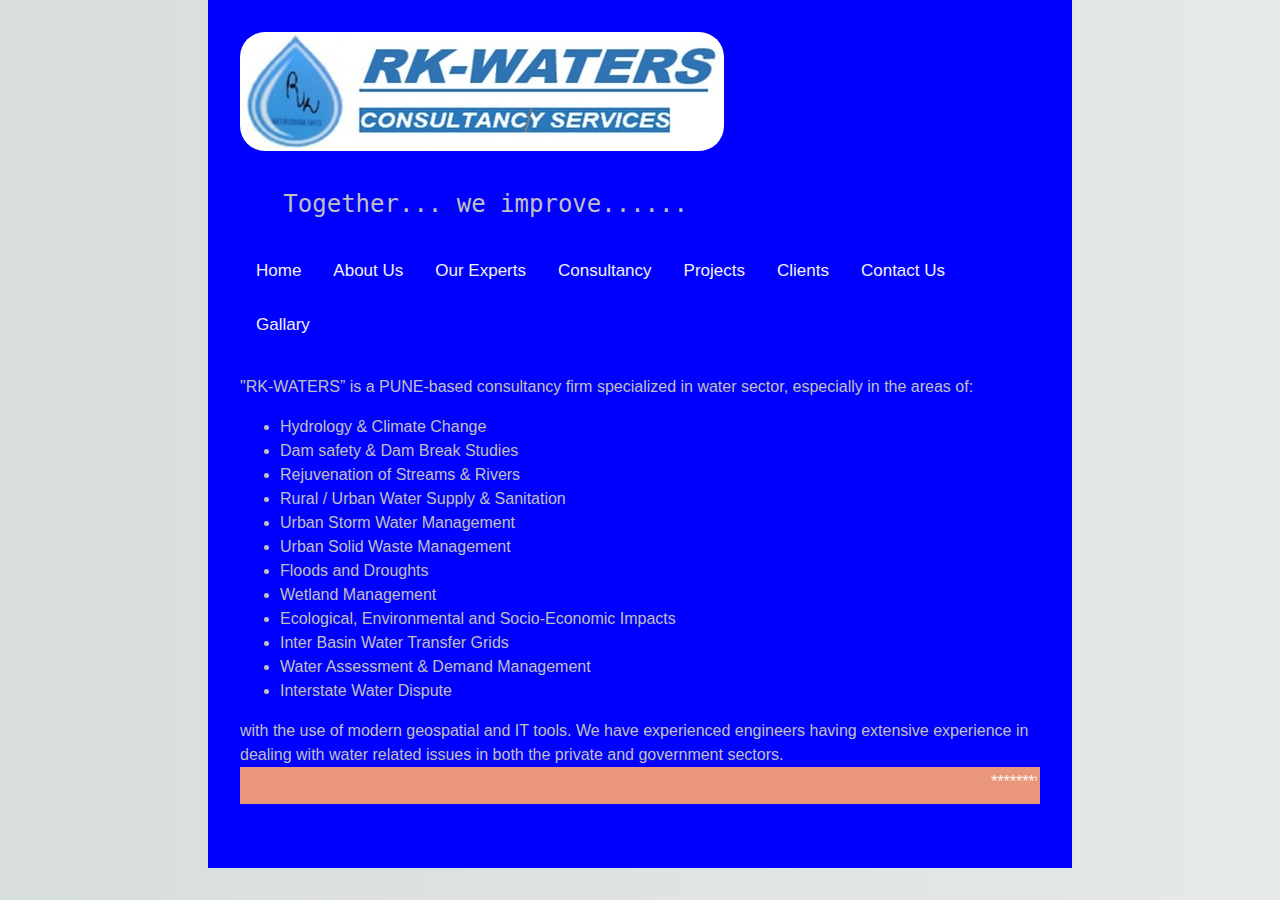
<file: index.html>
<!DOCTYPE html>
<html>
    
    <head>
        <meta charset="utf-8">
        <meta http-equiv="X-UA-Compatible" content="IE=edge">
        <title>RK-WATERS CONSULTANCY SERVICES</title>
        <link rel="icon" type="image/png" href="images/rkdropnobg.png">
        <meta name="viewport" content="width=device-width, initial-scale=1.0">
        <link rel="stylesheet" href="main.css">
    </head>
    <body>
    <a name="Home"></a>
    <meta name="viewport" content="width=device-width, initial-scale=1">
<style>
body {
  margin: 200;
  font-family: Arial, Helvetica, sans-serif;
}

.topnav {
  overflow: hidden;
  
}

.topnav a {
  float: left;
  color: #f2f2f2;
  text-align: center;
  padding: 14px 16px;
  text-decoration: none;
  font-size: 17px;
}

.topnav a:hover {
  background-color: #ddd;
  color: rgb(216, 39, 39);
}

.topnav a.active {
  background-color: #04AA6D;
  color: white;
}
</style>
</head>
<body>

<div>
  <img class="top" style="border-radius: 25px" src="images/Logorz.jpeg" alt="LOGO" /> 
  <h2  class="top" style="font-family:Times New Roman;" style="font-size:30%; margin-bottom:0em;"><pre>   Together... we improve......</pre></h2>
</div>
  
<div class="topnav">
  
  <a  href="#Home">Home</a>
  <a  href="1.html#About Us">About Us</a>
  <a  href="2.html#Our Experts">Our Experts</a>
  <a  href="3.html#CONSULTANCY">Consultancy</a>
  <a  href="4.html#Projects">Projects</a> 
  <a  href="5.html#Clients">Clients</a>    
  <a  href="6.html#Contact US">Contact Us</a>
  <a  href="6.html#Contact US">Gallary</a>

   
</div>
        <div> 
        
        </div>
    
        <!--
            MADE WITH <3 AND JAVASCRIPT
        -->
        <br>
            "RK-WATERS” is a PUNE-based consultancy firm specialized in water sector, especially in the areas of:
            <ul>
            <li>Hydrology & Climate Change</li>
            <li>Dam safety & Dam Break Studies</li>
            <li>Rejuvenation of Streams & Rivers</li>
            <li>Rural / Urban Water Supply & Sanitation</li>
            <li>Urban Storm Water Management</li>
            <li>Urban Solid Waste Management</li>
            <li>Floods and Droughts</li>
            <li>Wetland Management</li>
            <li>Ecological, Environmental and Socio-Economic Impacts</li>
            <li>Inter Basin Water Transfer Grids</li>
            <li>Water Assessment & Demand Management</li>
            <li>Interstate Water Dispute</li>
            </ul>
            with the use of modern geospatial and IT tools.  We have experienced engineers having extensive experience in dealing with water related issues in both the private and government sectors. 
        
        <br>
 
<!-- Footer -->
<div>
                <style>
                .all-browsers {
                  margin: 0;
                  padding: 5px;
                  background-color: lightgray;
                }

                .all-browsers > h1, .browser {
                  margin: 10px;
                  padding: 5px;
                }

                .browser {
                  background: white;
                }

                .browser > h2, p {
                  margin: 4px;
                  font-size: 90%;
                }

                footer {
                  text-align: center;
                  padding: 3px;
                  background-color: DarkSalmon;
                  color: white;
                }
                </style>
			<footer id="footer">
			<marquee width="100%" direction="left" height="100%">
            *********SAVE WATER ! SAVE SOIL !! CLEAN ENVIORMENT !!! CALL US +91-9879200530********
            </marquee>
			</footer></style>
</div>
    </body>
</html>
</file>
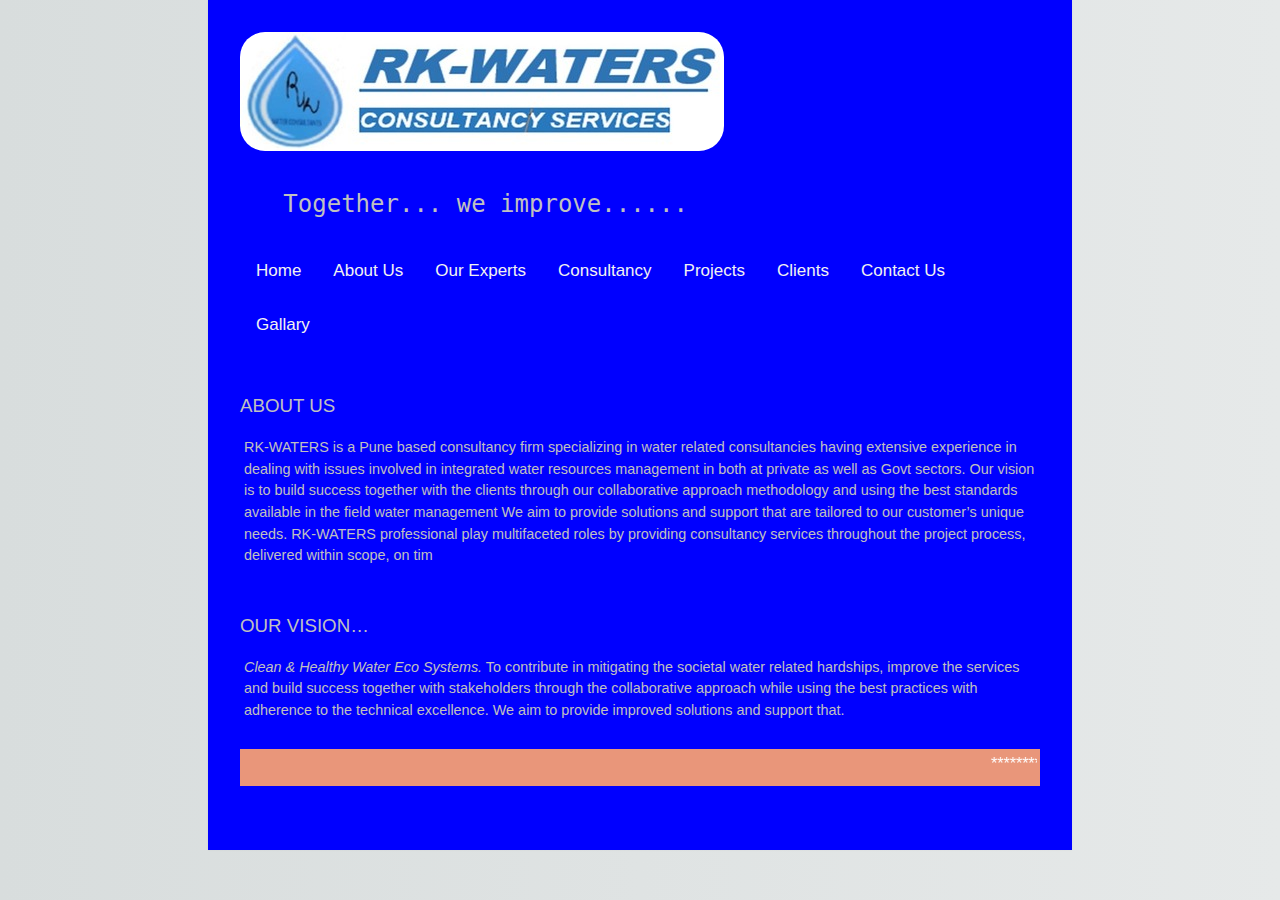
<file: 1.html>
<!DOCTYPE html>
<html>
    
    <head>
        <meta charset="utf-8">
        <meta http-equiv="X-UA-Compatible" content="IE=edge">
        <title>RK-WATERS CONSULTANCY SERVICES</title>
        <link rel="icon" type="image/png" href="images/rkdropnobg.png">
        <meta name="viewport" content="width=device-width, initial-scale=1.0">
        <link rel="stylesheet" href="main.css">
    </head>
    <body>
    <a name="Home"></a>
    <meta name="viewport" content="width=device-width, initial-scale=1">
<style>
body {
  margin: 200;
  font-family: Arial, Helvetica, sans-serif;
}

.topnav {
  overflow: hidden;
  
}

.topnav a {
  float: left;
  color: #f2f2f2;
  text-align: center;
  padding: 14px 16px;
  text-decoration: none;
  font-size: 17px;
}

.topnav a:hover {
  background-color: #ddd;
  color: rgb(216, 39, 39);
}

.topnav a.active {
  background-color: #04AA6D;
  color: white;
}
</style>
</head>
<body>

<div>
  <img class="top" style="border-radius: 25px" src="images/Logorz.jpeg" alt="LOGO" /> 
  <h2  class="top" style="font-family:Times New Roman;" style="font-size:30%; margin-bottom:0em;"><pre>   Together... we improve......</pre></h2>
</div>
  
<div class="topnav">
  
  <a  href="index.html">Home</a>
  <a  href="1.html#About Us">About Us</a>
  <a  href="2.html#Our Experts">Our Experts</a>
  <a  href="3.html#CONSULTANCY">Consultancy</a>
  <a  href="4.html#Projects">Projects</a> 
  <a  href="5.html#Clients">Clients</a>    
  <a  href="6.html#Contact US">Contact Us</a>
  <a  href="6.html#Contact US">Gallary</a>

   
</div>
        <br>
           <a id="ABOUT US"><h3>ABOUT US</h3></a>
        <p>
            RK-WATERS is a Pune based consultancy firm specializing in water related consultancies having extensive experience in dealing with issues involved in integrated water resources management in both at private as well as Govt sectors. 

            Our vision is to build success together with the clients through our collaborative approach methodology and using the best standards available in the field water management

            We aim to provide solutions and support that are tailored to our customer’s unique needs. RK-WATERS professional play multifaceted roles by providing consultancy services throughout the project process, delivered within scope, on tim
        </p>
        <br>
        <h3>OUR VISION…</h3>
        <p>
            <em>Clean & Healthy Water Eco Systems.</em>
            
            To contribute in mitigating the societal water related hardships, improve the services and build success together with stakeholders through the collaborative approach while using the best practices with adherence to the technical excellence. We aim to provide improved solutions and support that.
        </p>
    <br>
<!-- Footer -->
<div>
                <style>
                .all-browsers {
                  margin: 0;
                  padding: 5px;
                  background-color: lightgray;
                }

                .all-browsers > h1, .browser {
                  margin: 10px;
                  padding: 5px;
                }

                .browser {
                  background: white;
                }

                .browser > h2, p {
                  margin: 4px;
                  font-size: 90%;
                }

                footer {
                  text-align: center;
                  padding: 3px;
                  background-color: DarkSalmon;
                  color: white;
                }
                </style>  
			<footer id="footer">
			<marquee width="100%" direction="left" height="100%">
            *********SAVE WATER ! SAVE SOIL !! CLEAN ENVIORMENT !!! CALL US +91-9879200530********
            </marquee>
			</footer></style>
</div>
    </body>
</html>
</file>
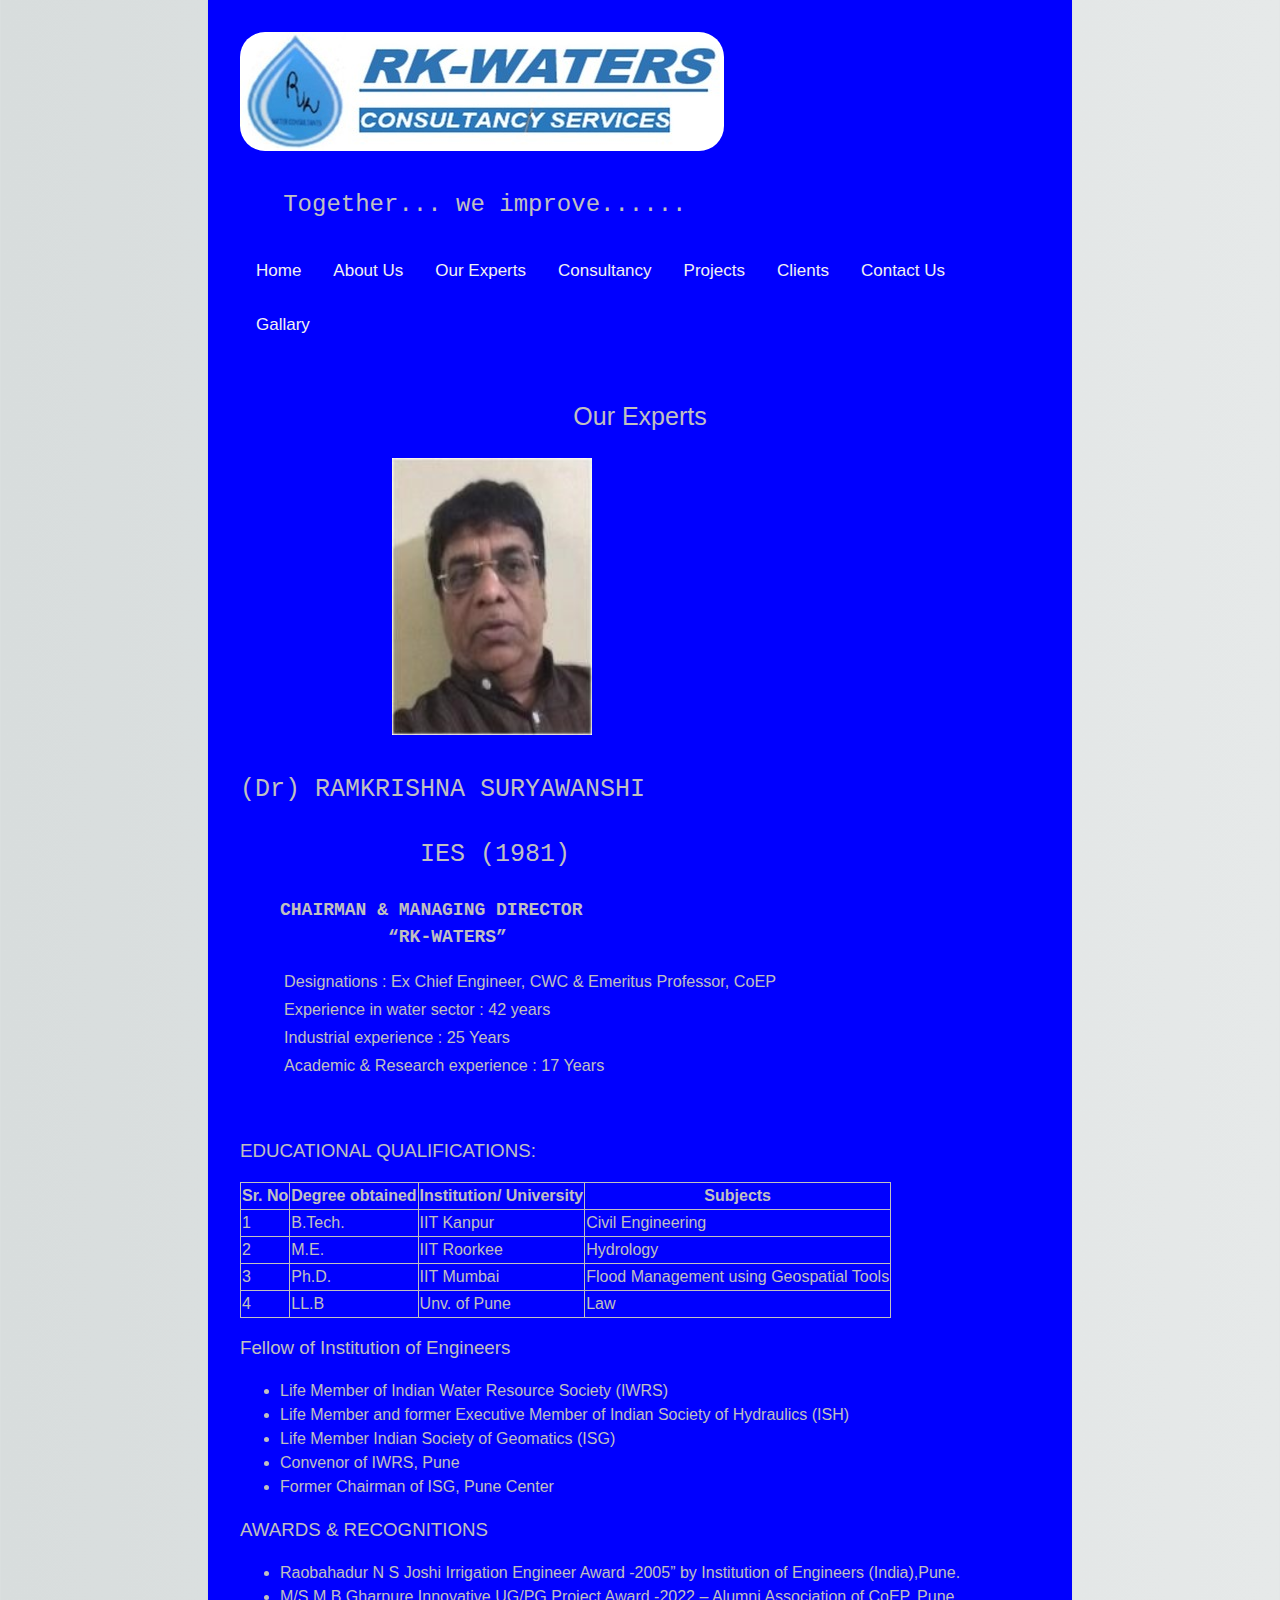
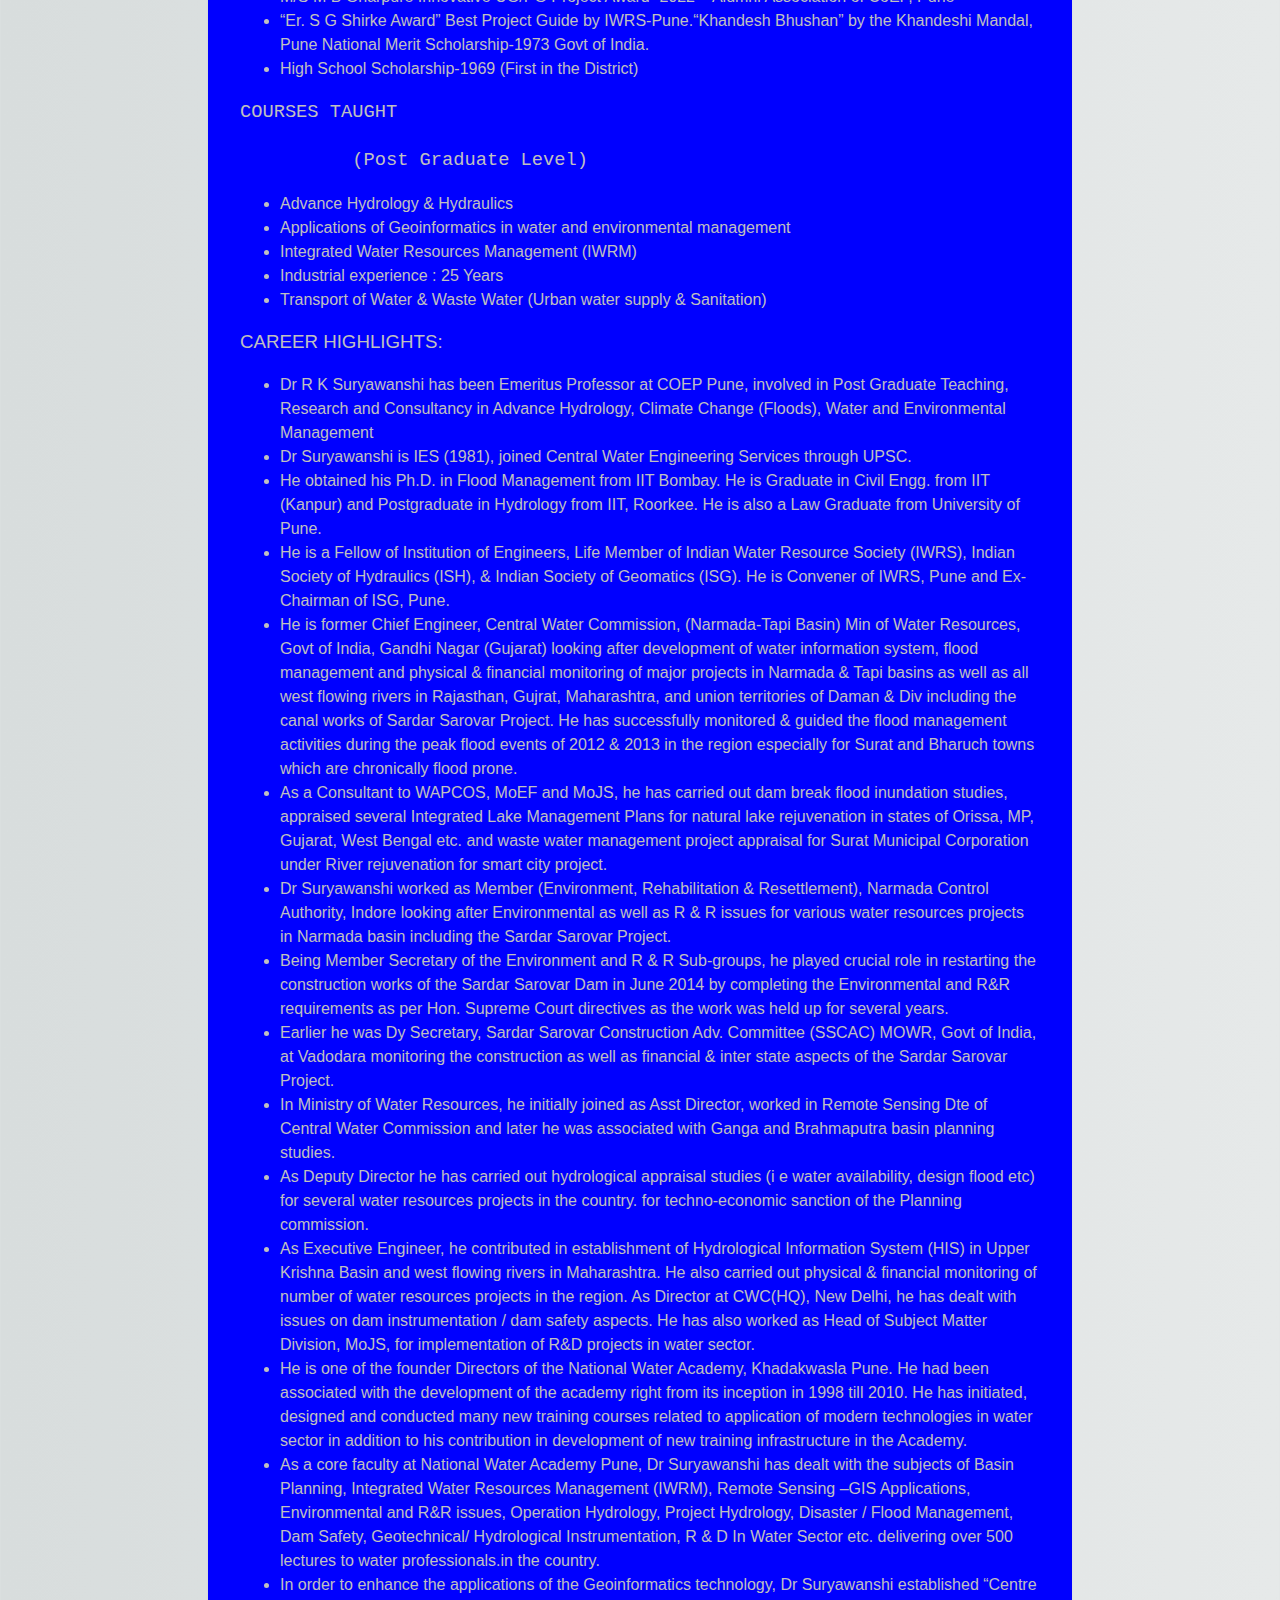
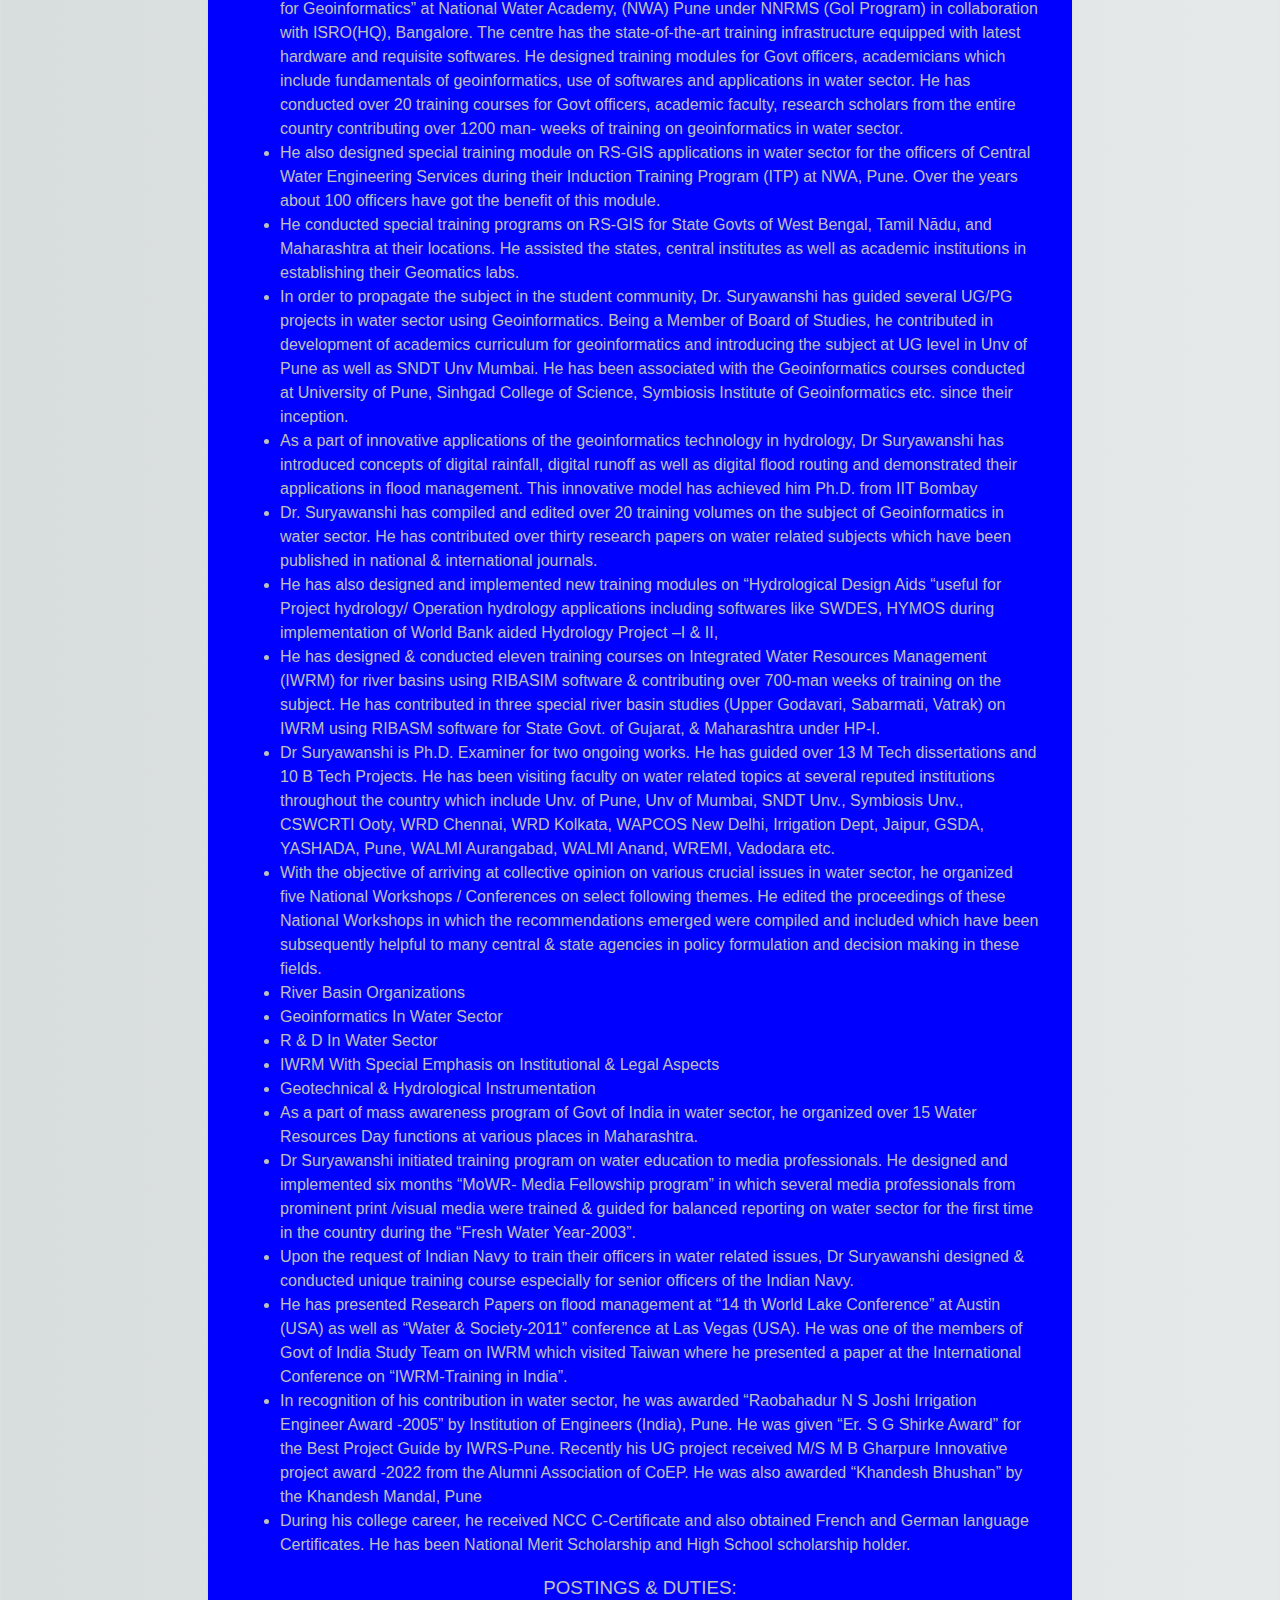
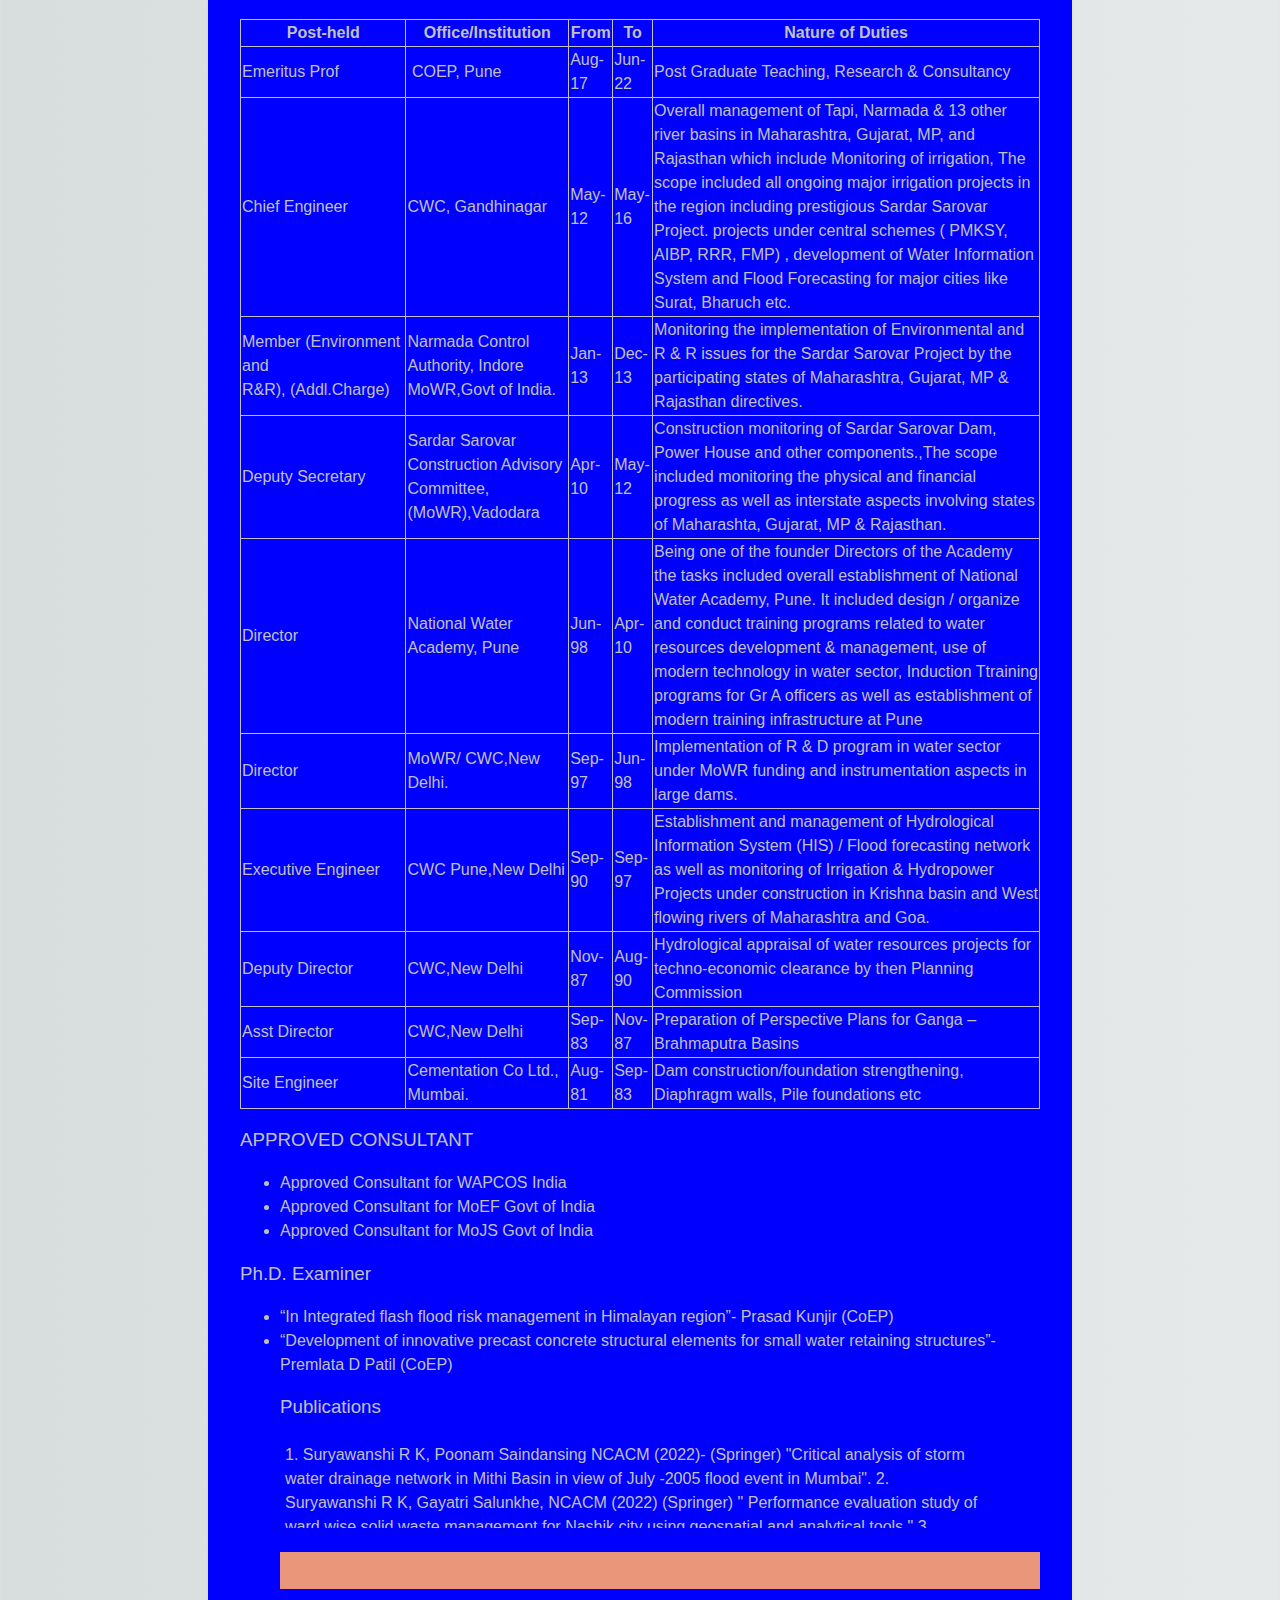
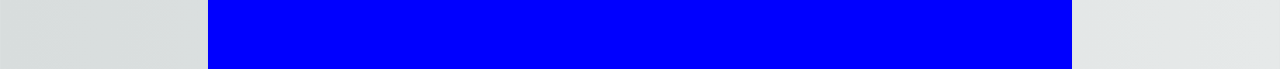
<file: 2.html>
<!DOCTYPE html>
<html>
    
    <head>
        <meta charset="utf-8">
        <meta http-equiv="X-UA-Compatible" content="IE=edge">
        <title>RK-WATERS CONSULTANCY SERVICES</title>
        <link rel="icon" type="image/png" href="images/rkdropnobg.png">
        <meta name="viewport" content="width=device-width, initial-scale=1.0">
        <link rel="stylesheet" href="main.css">
    </head>
    <body>
    <a name="Home"></a>
    <meta name="viewport" content="width=device-width, initial-scale=1">
<style>
body {
  margin: 200;
  font-family: Arial, Helvetica, sans-serif;
}

.topnav {
  overflow: hidden;
}

.topnav a {
  float: left;
  color: #f2f2f2;
  text-align: center;
  padding: 14px 16px;
  text-decoration: none;
  font-size: 17px;
}

.topnav a:hover {
  background-color: #ddd;
  color: rgb(216, 39, 39);
}

.topnav a.active {
  background-color: #04AA6D;
  color: white;
}
</style>
</head>
<body>
  <a id="Our Experts"></a>  
<div>
  <img class="top" style="border-radius: 25px" src="images/Logorz.jpeg" alt="LOGO" /> 
  <h2  class="top" style="font-family:Times New Roman;" style="font-size:30%; margin-bottom:0em;"><pre>   Together... we improve......</pre></h2>
</div>
  
<div class="topnav"> 
  <a  href="index.html">Home</a>
  <a  href="1.html#About Us">About Us</a>
  <a  href="2.html#Our Experts">Our Experts</a>
  <a  href="3.html#CONSULTANCY">Consultancy</a>
  <a  href="4.html#Projects">Projects</a> 
  <a  href="5.html#Clients">Clients</a>    
  <a  href="6.html#Contact US">Contact Us</a>
  <a  href="7.html#Gallary">Gallary</a>
</div>
        <br> 
<h3 style="font-size: 25px; text-align: center;">Our Experts</h3>
<div>    
        <img style="padding-left: 19%;" src="images/Sir.jpg" alt="sir" width="200" style="border:none;"/>
        <h2 style="font-size: 25px;"><pre>(Dr) RAMKRISHNA SURYAWANSHI                          
                      
            IES (1981)</pre></h2>
        <ul style="font-size: 18px;">
                     <pre><b>CHAIRMAN & MANAGING DIRECTOR 
          “RK-WATERS”</b></pre>
                     <p>Designations : Ex Chief Engineer, CWC & Emeritus Professor, CoEP</p>
                     <p>Experience in water sector :  42 years</p>
                     <p>Industrial experience :  25 Years</p>
                     <p>Academic & Research experience :  17 Years</p>
         </ul>
</div>    
        <br>
        <h3>EDUCATIONAL QUALIFICATIONS:</h3>
<div>
        <table>
          <tr>
            <th>Sr. No</th>
            <th>Degree obtained</th>
            <th>Institution/ University</th>
            <th>Subjects</th>
          </tr>
          <tr>
            <td>1</td>
            <td>B.Tech.</td>
            <td>IIT Kanpur</td>
            <td>Civil Engineering</td>
          </tr>
          <tr>
            <td>2</td>
            <td>M.E.</td>
            <td>IIT Roorkee</td>
            <td>Hydrology</td>
          </tr>
           <tr>
            <td>3</td>
            <td>Ph.D.</td>
            <td>IIT Mumbai</td>
            <td>Flood Management using Geospatial Tools</td>
           </tr>
            <tr>
            <td>4</td>
            <td>LL.B</td>
            <td>Unv. of Pune</td>
            <td>Law</td>
            </tr>
        </table>
</div>
        <h3>Fellow of Institution of Engineers</h3>
         <ul>
             <li>Life Member of Indian Water Resource Society (IWRS)</li>
             <li>Life Member and former Executive Member of Indian Society of Hydraulics (ISH)</li>
             <li>Life Member Indian Society of Geomatics (ISG)</li>
             <li>Convenor of IWRS, Pune</li>
             <li>Former Chairman of ISG, Pune Center</li>
         </ul>
         <h3>AWARDS & RECOGNITIONS</h3>
         <ul>
             <li>Raobahadur N S Joshi Irrigation Engineer Award -2005” by Institution of Engineers (India),Pune.</li>
             <li>M/S M B Gharpure Innovative UG/PG  Project Award -2022 – Alumni Association of CoEP, Pune</li>
             <li>“Er. S G Shirke Award” Best Project Guide by IWRS-Pune.“Khandesh Bhushan” by the Khandeshi Mandal, Pune National Merit Scholarship-1973 Govt of India.</li>
             <li>High School Scholarship-1969 (First in the District)</li>
         </ul>

        <h3><pre>COURSES TAUGHT 
    
          (Post Graduate Level)</pre></h3>
         <ul>
             <li>Advance Hydrology & Hydraulics</li>
             <li>Applications of Geoinformatics in water and environmental management</li>
             <li>Integrated Water Resources Management (IWRM)</li>
             <li>Industrial experience :  25 Years</li>
             <li>Transport of Water & Waste Water (Urban water supply & Sanitation)</li>
         </ul>
    
        <h3>CAREER HIGHLIGHTS:</h3>
        <ul>
            <li>Dr R K Suryawanshi has been Emeritus Professor at COEP Pune, involved in Post Graduate Teaching, Research and Consultancy in Advance Hydrology, Climate Change (Floods), Water and Environmental Management </li>
            <li>Dr Suryawanshi is IES (1981), joined Central Water Engineering Services through UPSC.</li>
            <li>He obtained his Ph.D. in Flood Management from IIT Bombay. He is Graduate in Civil Engg. from IIT (Kanpur) and Postgraduate in Hydrology from IIT, Roorkee. He is also a Law Graduate from University of Pune.</li>
            <li>He is a Fellow of Institution of Engineers, Life Member of Indian Water Resource Society (IWRS), Indian Society of Hydraulics (ISH), & Indian Society of Geomatics (ISG). He is Convener of IWRS, Pune and Ex-Chairman of ISG, Pune.</li>
            <li>He is former Chief Engineer, Central Water Commission, (Narmada-Tapi Basin) Min of Water Resources, Govt of India, Gandhi Nagar (Gujarat) looking after development of water information system, flood management and physical & financial monitoring of major projects in Narmada & Tapi basins as well as all west flowing rivers in Rajasthan, Gujrat, Maharashtra, and union territories of Daman & Div including the canal works of Sardar Sarovar Project. He has successfully monitored & guided the flood management activities during the peak flood events of 2012 & 2013 in the region especially for Surat and Bharuch towns which are chronically flood prone.</li>
            <li>As a Consultant to WAPCOS, MoEF and MoJS, he has carried out dam break flood inundation studies, appraised several Integrated Lake Management Plans for natural lake rejuvenation in states of Orissa, MP, Gujarat, West Bengal etc. and waste water management project  appraisal  for Surat Municipal Corporation under River rejuvenation for smart city project.</li>
            <li>Dr Suryawanshi worked as Member (Environment, Rehabilitation & Resettlement), Narmada Control Authority, Indore looking after Environmental as well as R & R issues for various water resources projects in Narmada basin including the Sardar Sarovar Project.</li>
            <li>Being Member Secretary of the Environment and R & R Sub-groups, he played crucial role in restarting the construction works of the Sardar Sarovar Dam in June 2014 by completing the Environmental and R&R requirements as per Hon. Supreme Court directives as the work was held up for several years.</li>
            <li>Earlier he was Dy Secretary, Sardar Sarovar Construction Adv. Committee (SSCAC) MOWR, Govt of India, at Vadodara monitoring the construction as well as financial & inter state aspects of the Sardar Sarovar Project.</li>
            <li>In Ministry of Water Resources, he initially joined as Asst Director, worked in Remote Sensing Dte of Central Water Commission and later he  was associated with Ganga and Brahmaputra basin planning studies.</li>
            <li>As Deputy Director he has carried out hydrological appraisal studies (i e water availability, design flood etc) for several water resources projects in the country. for techno-economic sanction of the Planning commission.</li>
            <li>As Executive Engineer, he contributed in establishment of Hydrological Information System (HIS) in Upper Krishna Basin and west flowing rivers in Maharashtra. He also carried out physical & financial monitoring of number of water resources projects in the region.
            As Director at CWC(HQ), New Delhi, he has dealt with issues on dam instrumentation / dam safety aspects. He has also worked as Head of Subject Matter Division, MoJS, for implementation of R&D projects in water sector.</li>
            <li>He is one of the founder Directors of the National Water Academy, Khadakwasla Pune. He had been associated with the development of the academy right from its inception in 1998 till 2010. He has initiated, designed and conducted many new training courses related to application of modern technologies in water sector in addition to his contribution in development of new training infrastructure in the Academy.</li>
            <li>As a core faculty at National Water Academy Pune, Dr Suryawanshi has dealt with the subjects of Basin Planning, Integrated Water Resources Management (IWRM), Remote Sensing –GIS Applications, Environmental and R&R issues, Operation Hydrology, Project Hydrology, Disaster / Flood Management, Dam Safety, Geotechnical/ Hydrological Instrumentation, R & D In Water Sector etc. delivering over 500 lectures to water professionals.in the country.</li>
            <li>In order to enhance the applications of the Geoinformatics technology, Dr Suryawanshi established “Centre for Geoinformatics” at National Water Academy, (NWA) Pune under NNRMS (GoI Program) in collaboration with ISRO(HQ), Bangalore. The centre has the state-of-the-art training infrastructure equipped with latest hardware and requisite softwares. He designed training modules for Govt officers, academicians which include fundamentals of geoinformatics, use of softwares and applications in water sector. He has conducted over 20 training courses for Govt officers, academic faculty, research scholars from the entire country contributing over 1200 man- weeks of training on geoinformatics in water sector.</li>
            <li>He also designed special training module on RS-GIS applications in water sector for the officers of Central Water Engineering Services during their Induction Training Program (ITP) at NWA, Pune. Over the years about 100 officers have got the benefit of this module.</li>
            <li>He conducted special training programs on RS-GIS for State Govts of West Bengal, Tamil Nādu, and Maharashtra at their locations. He assisted the states, central institutes as well as academic institutions in establishing their Geomatics labs.</li>
            <li>In order to propagate the subject in the student community,                         Dr. Suryawanshi has guided several UG/PG projects in water sector using Geoinformatics. Being a Member of Board of Studies, he contributed in development of academics curriculum for geoinformatics and introducing the subject at UG level in Unv of Pune as well as SNDT Unv Mumbai. He has been associated with the Geoinformatics courses conducted at University of Pune, Sinhgad College of Science, Symbiosis Institute of Geoinformatics etc. since their inception.</li>
            <li>As a part of innovative applications of the geoinformatics technology in hydrology, Dr Suryawanshi has introduced concepts of digital rainfall, digital runoff as well as digital flood routing and demonstrated their applications in flood management. This innovative model has achieved him Ph.D. from IIT Bombay</li>
            <li>Dr. Suryawanshi has compiled and edited over 20 training volumes on the subject of Geoinformatics in water sector. He has contributed over thirty research papers on water related subjects which have been published in national & international journals.</li>
            <li>He has also designed and implemented new training modules on “Hydrological Design Aids “useful for Project hydrology/ Operation hydrology applications including softwares like SWDES, HYMOS during implementation of World Bank aided Hydrology Project –I & II,</li>
            <li>He has designed & conducted eleven training courses on Integrated Water Resources Management (IWRM) for river basins using RIBASIM software & contributing over 700-man weeks of training on the subject. He has contributed in three special river basin studies (Upper Godavari, Sabarmati, Vatrak) on IWRM using RIBASM software for State Govt. of Gujarat, & Maharashtra under HP-I.</li>
            <li>Dr Suryawanshi is Ph.D. Examiner for two ongoing works. He has guided over 13 M Tech dissertations and 10 B Tech Projects. He has been visiting faculty on water related topics at several reputed institutions throughout the country which include Unv. of Pune, Unv of Mumbai, SNDT Unv., Symbiosis Unv., CSWCRTI Ooty, WRD Chennai, WRD Kolkata, WAPCOS New Delhi, Irrigation Dept, Jaipur, GSDA, YASHADA, Pune, WALMI Aurangabad, WALMI Anand, WREMI, Vadodara etc.</li>
            <li>With the objective of arriving at collective opinion on various crucial issues in water sector, he organized five National Workshops / Conferences on select following themes. He edited the proceedings of these National Workshops in which the recommendations emerged were compiled and included which have been subsequently helpful to many central & state agencies in policy formulation and decision making in these fields.</li>
            <li>River Basin Organizations</li>
            <li>Geoinformatics In Water Sector</li>
            <li>R & D In Water Sector</li>
            <li>IWRM With Special Emphasis on Institutional & Legal Aspects</li>
            <li>Geotechnical & Hydrological Instrumentation</li> 
            <li>As a part of mass awareness program of Govt of India in water sector, he organized over 15 Water Resources Day functions at various places in Maharashtra.
            <li>Dr  Suryawanshi initiated training program on  water education to media professionals. He designed and implemented six months “MoWR- Media Fellowship program” in which several media professionals from prominent print /visual media were trained & guided for balanced reporting on water sector for the first time in the country during the “Fresh Water Year-2003”.</li>
            <li>Upon the request of Indian Navy to train their officers in water related issues, Dr Suryawanshi designed & conducted unique training course especially for senior officers of the Indian Navy.</li>
            <li>He has presented Research Papers on flood management at “14 th World Lake Conference” at Austin (USA) as well as “Water & Society-2011” conference at Las Vegas (USA). He was one of the members of Govt of India Study Team on IWRM which visited Taiwan where he presented a paper at the International Conference on “IWRM-Training in India”.</li>
            <li>In recognition of his contribution in water sector, he was awarded “Raobahadur N S Joshi Irrigation Engineer Award -2005” by Institution of Engineers (India), Pune. He was given “Er. S G Shirke Award” for the Best Project Guide by IWRS-Pune. Recently his UG project received M/S M B Gharpure Innovative project award -2022 from the Alumni Association of CoEP. He was also awarded “Khandesh Bhushan” by the Khandesh Mandal, Pune</li>
            <li>During his college career, he received NCC C-Certificate and also obtained French and German language Certificates. He has been National Merit Scholarship and High School scholarship holder.</li>          
        </ul>
    
        <h3 style="text-align: center">POSTINGS & DUTIES:</h3>
        <div>
                <table>
                  <tr>
                    <th>Post-held</th>
                    <th>Office/Institution</th>
                    <th>From</th>
                    <th>To</th>
                    <th>Nature of Duties</th>
                  </tr>
                  <tr>
                    <td>Emeritus  Prof</td>
                    <td> COEP, Pune</td>
                    <td>Aug-17</td>
                    <td>Jun-22</td>
                    <td>Post Graduate Teaching, Research & Consultancy</td>
                  </tr>
                  <tr>
                    <td>Chief Engineer</td>
                    <td>CWC, Gandhinagar</td>
                    <td>May-12</td>
                    <td>May-16</td>
                     <td>Overall management of Tapi, Narmada & 13 other river basins in Maharashtra, Gujarat, MP, and Rajasthan which include Monitoring of irrigation, The scope included all ongoing major irrigation projects in the region including prestigious Sardar Sarovar Project. projects under central schemes ( PMKSY, AIBP, RRR, FMP) , development of Water Information System and Flood Forecasting for major cities like Surat, Bharuch etc.</td>
                  </tr>
                   <tr>
                    <td>Member (Environment and R&R), (Addl.Charge)</td>
                    <td>Narmada Control Authority, Indore MoWR,Govt of India.</td>
                    <td>Jan-13</td>
                    <td>Dec-13</td>
                    <td>Monitoring the implementation of Environmental and R & R issues for the Sardar Sarovar Project by the participating states of Maharashtra, Gujarat, MP & Rajasthan directives.</td>
                   </tr>
                    <tr>
                    <td>Deputy Secretary</td>
                    <td>Sardar Sarovar Construction Advisory Committee, (MoWR),Vadodara</td>
                    <td>Apr-10</td>
                    <td>May-12</td>
                    <td>Construction monitoring of Sardar Sarovar Dam, Power House and other components.,The scope included monitoring the physical and financial progress as well as interstate aspects involving states of Maharashta, Gujarat, MP & Rajasthan.</td>
                    </tr>
                    <tr>
                    <td>Director</td>
                    <td>National Water Academy, Pune</td>
                    <td>Jun-98</td>
                    <td>Apr-10</td>
                    <td>Being one of the founder Directors of the Academy the tasks included overall establishment of National Water Academy, Pune. It included design / organize and conduct training programs related to water resources development & management, use of modern technology in water sector, Induction Ttraining programs for Gr A officers as well as establishment of modern training infrastructure at Pune</td>
                  </tr>
                  <tr>
                    <td>Director</td>
                    <td>MoWR/ CWC,New Delhi.</td>
                    <td>Sep-97</td>
                    <td>Jun-98</td>
                    <td>Implementation of R & D program in water sector under MoWR funding and instrumentation aspects in large dams.</td>
                  </tr>
                   <tr>
                    <td>Executive Engineer</td>
                    <td>CWC Pune,New Delhi</td>
                    <td>Sep-90</td>
                    <td>Sep-97</td>
                    <td>Establishment and management of Hydrological Information System (HIS) / Flood forecasting network as well as monitoring of Irrigation & Hydropower Projects under construction in Krishna basin and West flowing rivers of Maharashtra and Goa.</td>
                   </tr>
                    <tr>
                    <td>Deputy Director</td>
                    <td>CWC,New Delhi</td>
                    <td>Nov-87</td>
                    <td>Aug-90</td>
                    <td>Hydrological appraisal of water resources projects for techno-economic clearance by then Planning Commission</td>
                    </tr>
                    <tr>
                    <td>Asst Director</td>
                    <td>CWC,New Delhi</td>
                    <td>Sep-83</td>
                    <td>Nov-87</td>
                    <td>Preparation of Perspective Plans for Ganga – Brahmaputra Basins</td>
                    </tr>
                   <tr>
                    <td>Site Engineer</td>
                    <td>Cementation Co Ltd., Mumbai.</td>
                    <td>Aug-81</td>
                    <td>Sep-83</td>
                    <td>Dam construction/foundation strengthening, Diaphragm walls, Pile foundations etc</td>
                   </tr>
                    </table>
        </div>
    

         <h3>APPROVED CONSULTANT</h3>
         <ul>
             <li>Approved Consultant for WAPCOS India</li>
             <li>Approved Consultant for MoEF Govt of India</li>
             <li>Approved Consultant for MoJS Govt of India</li>
         </ul>

        <h3>Ph.D. Examiner</h3>
         <ul>
             <li>“In Integrated flash flood risk management in Himalayan region”- Prasad Kunjir (CoEP)</li>
             <li>“Development of innovative precast concrete structural elements for small water retaining structures”- Premlata D Patil (CoEP)</li>
        
        <h3>Publications</h3>   
           <div class="scroll">
1.	Suryawanshi R K, Poonam Saindansing   NCACM (2022)- (Springer) "Critical analysis of storm water drainage network in Mithi Basin in view of July -2005 flood event in Mumbai".
2.	Suryawanshi R K, Gayatri Salunkhe,   NCACM (2022) (Springer) " Performance evaluation study of ward wise solid waste management for Nashik city using geospatial and analytical tools."
3.	Suryawanshi R K, Prajakta Gaware NCACM (2022) (Springer) “Stream rejuvenation for Mula basin using IWRM approach for drought management"
4.	Suryawanshi R K, Raibhan Sarnobbat, Pritam Bhadane, Vaibhav Markad NCACM  (2022) (Springer) "Study of development of inter basin  pipeline water grid for Maharashtra using geospatial tools."
5.	Suryawanshi R K, Asish Shinde NCACM (2021) "Urban Flood Modelling for Pune City using Geospatial Tools"
6.	Suryawanshi R K, Priyadarshni Deshmukh (2021) "Benchmarking of Khadakwasla Irrigation project using geospatial and simulation tools"
7.	Suryawanshi R K, Mosumi Chatterjee (IWW (2019) "Dam break flood inundation studies for Hinglow Dam"
8.	Suryawanshi R K, Srujan Gavale IWW (2019) "River Rejuvenation by Adopting Continuous Stream Storage Approach in Mula-Mutha Basin using Geospatial &Simulation Tools"
9.	Suryawanshi R K, Akshata Kothale ICACAC (2020) "Study of Solid Waste Management System for Pune City using Geospatial tools"
10.	Suryawanshi R K, Saurab Gangurde ICACAC (2020)    "Development of Perspective Plan of Integrated Water Supply and Sanitation for Dhule City using Geospatial Tools"
11.	Suryawanshi R K, Thube A D,  Pandhe S A (2019)  MoWR-International  Confnference  on Irrigation Management(ICIM)-Aurngabad “Quantitative impact assessment of improved irrigation efficiency with integrated management of  Storage reservoirs in Girna basin  using simulation tools”
12.	Suryawanshi R K, Thube A D, Gamali  S G (2019)  MoWR-International  Conference on Irrigation Management(ICIM), Aurangabad “ Applications of geospatial tools for assessment of maximum storage potential in watershed using continuous stream storage approach.”
13.	Suryawanshi R K, Nishank Irabatti (IWW (2019) "Critical analysis of Water supply network for Solapur city suburb using soft computing tools"
14.	Suryawanshi, R.K., Gedam, S.S., Sankhua, R.N., (2014) "Flood Estimation Using Advance Geospatial Tools ", Journal Of Geomatics, ISG, April, Pp 20-26.
15.	Suryawanshi, R.K., Gedam, S.S., Sankhua, R.N., (2012) "Use of advance geospatial tools for estimation of spatial rainfall‖" – International Water Resources Association (India) Journal, ISSN: 2277-1298 (Print)ISSN: 2277-1301 (Online), July, Vol.1.No-2, pp 14-17.
16.	Suryawanshi, R.K., Gedam, S.S., Sankhua, R.N. (2012) "Comparative analysis of spatial rainfall-runoff estimation using advance geospatial tools, ANN and empirical approach". International Journal of Emerging Technology and Advanced Engineering, Oct. Volume 2, Issue 10
17.	Suryawanshi, R.K., Gedam, S.S., Sankhua, R.N., (2014) "Flood forecasting using advance geospatial tools" “Current Science, Current Sciences Association, Indian academy of Sciences (Accepted)
18.	Suryawanshi, R.K., Gedam, S.S., Sankhua, R.N. (2011) "Estimation of lake inflows using advance geospatial tools"-Proceedings of World Lake Conference-2011, Texas State University (Austin) USA
19.	Suryawanshi, R.K., Gedam, S.S., Sankhua, R.N. (2012) "Inflow forecasting for lakes using Artificial Neural Networks" Flood Recovery, Innovation and Response-III (FRIAR-2012), Online ISSN:1743-3541 Print ISBN:978-1-84564-588-5, Ecology& Environment, Vol-159, Wesex Institute of Technology, London (UK) 146
20.	Suryawanshi, R.K., Gedam, S.S., Sankhua, R.N. (2013) "Rainfall based digital flood estimation techniques." – Proceedings of National seminar on ―Climate change impacts on water resources systems‖, PIET, Vadodara, (India).
21.	Suryawanshi, R,K. (2009) ―"Advance techniques in water resources management" Proceedings of Indo-US Workshop on ―Emerging Issues in Water Management for Sustainable Agriculture in South Asia Region‖, Michigan State University (USA) and CSWCRTI -Ooty (India).
22.	Suryawanshi, R.K., Gedam, S.S., Sankhua, R.N. (2014) Real time inflow forecasting for reservoir water management using advance geospatial tools Asian Federation for International Technology in Agriculture-2014 (AFITA-2014) 29Sept-2Oct-2014 Perth Australia, (Accepted but could not be presented)
23.	Suryawanshi, R.K., Gedam, S.S., Sankhua, R.N. (2014) Digital flood estimation using advance geospatial tools ―International Conference on Climate Change and Humanity- ICCCH 2014, Melbourne, Australia. (Accepted but could not be presented)
24.	Suryawanshi, R.K., Gedam, S.S., Sankhua, R.N., (2014) Deterministic approach for flood forecasting using geospatial tools‖ Hydrological Sciences Journal‖ ISSN 0262-6667 (Print), 2150-3435 (Online) Journal of the international Association of Hydrological Sciences (IAHS), Taylor & Francis (under review).
25.	R.K.Suryawanshi, -Major Issues For R&D In Future Water Scenario (National workshop on R & D in Water sector, NWA Pune)
26.	R.K. Suryawanshi - Decision Support System for Implementation of Integrated Water Resources Management by River Basin Organisations -- (National workshop on IWRM- NWA Pune)
27.	R. K. Suryawanshi “Integrated River Basin Planning & Management” – Indian Scenario (National workshop on IWRM -NWA Pune)
28.	R.K.Suryawanshi, V.M. Natraj, Dhande H. C., Khairnar P D.,Patidar G J.Estimation of Quantitative Benefits Of Improved Irrigation Efficiency Using Simulation Technique --- (National workshop on IWRM -NWA Pune)
29.	R. K. Suryawanshi, C.L. Bajaj -Analysis and Interpretation of   Dam Instrumentation Data of Srisailam Dam… (National workshop on Dam Instrumentation-NWA Pune)
30.	R. K. Suryawanshi, A B Pandya -Dam Instrumentation- Issues and Options … (National workshop on Dam Instrumentation-NWA Pune)
31.	R. K. Suryawanshi -Instrumentation Program – Need of The Hour…. (National workshop on Dam Instrumentation-NWA Pune)
32.	R K Suryawanshi, S.R.Gaikwad -Hydrological Instrumentation-An Overview…. (National workshop on Dam Instrumentation-NWA Pune)
33.	R K Suryawanshi P G Sahasrabuddhe   K R Subramanian   H Y Kolawale   --Decision Support System for Integrated Water Resources Management (Case Study for Upper Godawari River Basin) (National workshop on IWRM -NWA Pune)
34.	R K Suryawanshi, K R Joshi--"Use of Modern Tools for ILR Project" - NWA (2009) Pune
35.	R K Suryawanshi-"River Basin Management Information System & Basin simulation "NWA (2008) Pune
36.	R K Suryawanshi --"Yield Studies for Ib Irrigation Project in Mahanadi Basin (Orissa)" Bhagirath (1987) CWC- New Delhi)
               </div> 
             <br>
             
    

<!-- Footer -->
<div>
                <style>
                .all-browsers {
                  margin: 0;
                  padding: 5px;
                  background-color: lightgray;
                }

                .all-browsers > h1, .browser {
                  margin: 10px;
                  padding: 5px;
                }

                .browser {
                  background: white;
                }

                .browser > h2, p {
                  margin: 4px;
                  font-size: 90%;
                }

                footer {
                  text-align: center;
                  padding: 3px;
                  background-color: DarkSalmon;
                  color: white;
                }
                </style>  
</div>          
			<footer id="footer">
			<marquee width="150%" direction="left" height="100%">
            *********SAVE WATER ! SAVE SOIL !! CLEAN ENVIORMENT !!! CALL US +91-9879200530********
            </marquee>
			</footer>
</div>
    </body>
</html>
</file>
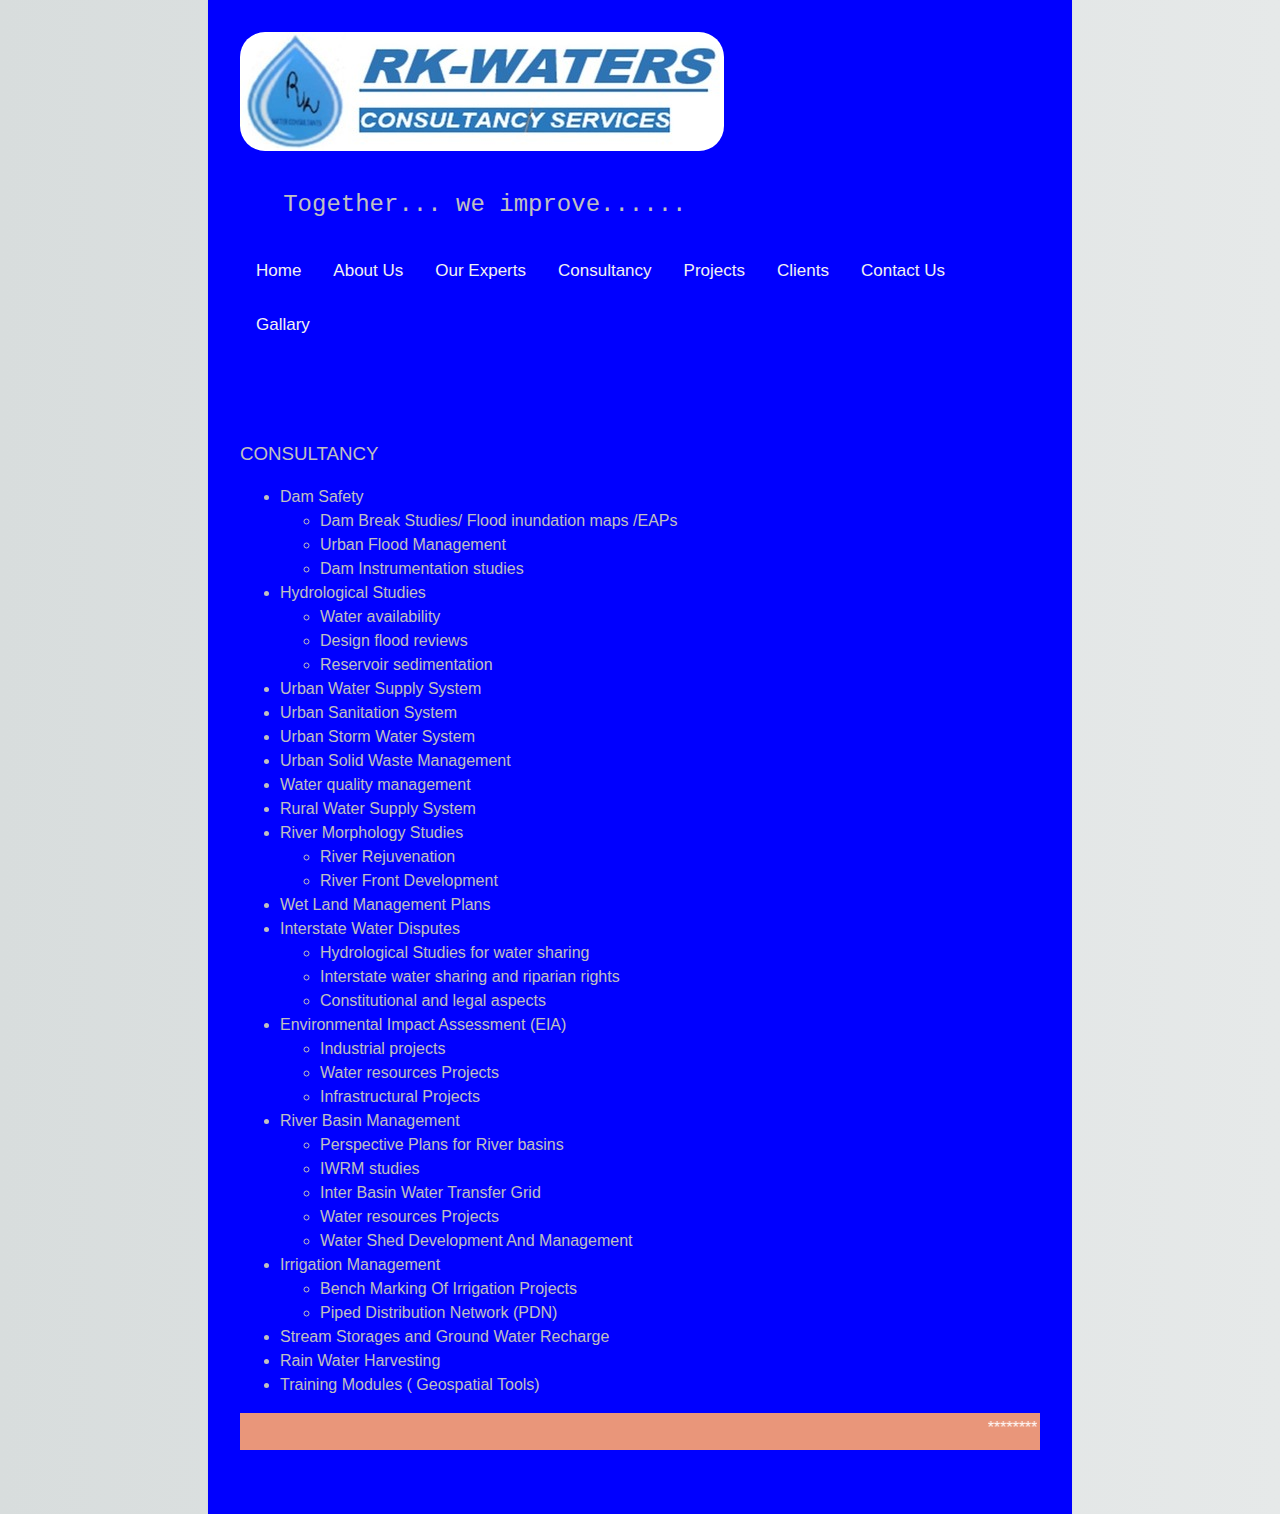
<file: 3.html>
<!DOCTYPE html>
<html>
    
    <head>
        <meta charset="utf-8">
        <meta http-equiv="X-UA-Compatible" content="IE=edge">
        <title>RK-WATERS CONSULTANCY SERVICES</title>
        <link rel="icon" type="image/png" href="images/rkdropnobg.png">
        <meta name="viewport" content="width=device-width, initial-scale=1.0">
        <link rel="stylesheet" href="main.css">
    </head>
    <body>
    <a name="Home"></a>
    <meta name="viewport" content="width=device-width, initial-scale=1">
<style>
body {
  margin: 200;
  font-family: Arial, Helvetica, sans-serif;
}

.topnav {
  overflow: hidden;
}

.topnav a {
  float: left;
  color: #f2f2f2;
  text-align: center;
  padding: 14px 16px;
  text-decoration: none;
  font-size: 17px;
}

.topnav a:hover {
  background-color: #ddd;
  color: rgb(216, 39, 39);
}

.topnav a.active {
  background-color: #04AA6D;
  color: white;
}
</style>
</head>
<body>
  <a id="Consultancy"></a>  
<div>
  <img class="top" style="border-radius: 25px" src="images/Logorz.jpeg" alt="LOGO" /> 
  <h2  class="top" style="font-family:Times New Roman;" style="font-size:30%; margin-bottom:0em;"><pre>   Together... we improve......</pre></h2>
</div>
  
<div class="topnav"> 
  <a  href="index.html">Home</a>
  <a  href="1.html#About Us">About Us</a>
  <a  href="2.html#Our Experts">Our Experts</a>
  <a  href="3.html#CONSULTANCY">Consultancy</a>
  <a  href="4.html#Projects">Projects</a> 
  <a  href="5.html#Clients">Clients</a>    
  <a  href="6.html#Contact US">Contact Us</a>
  <a  href="7.html#Gallary">Gallary</a>
</div>
<br>
<br>
<br>
<h3>CONSULTANCY</h3>
<ul>    
        <li>Dam Safety</li>
         <ul>
             <li>Dam Break Studies/ Flood inundation maps /EAPs</li>
             <li>Urban Flood Management</li>
             <li>Dam Instrumentation studies</li>
         </ul>
        <li>Hydrological Studies</li>
         <ul>
             <li>Water availability</li>
             <li>Design flood reviews</li>
             <li>Reservoir sedimentation</li>
         </ul>
             <li>Urban Water Supply System</li>
             <li>Urban Sanitation System</li>
             <li>Urban Storm Water System</li>
             <li>Urban Solid Waste Management</li>
             <li>Water quality management</li>
             <li>Rural Water Supply System</li>
             <li>River Morphology Studies</li>
         <ul>
             <li>River Rejuvenation</li>
             <li>River Front Development</li>
         </ul>
             <li>Wet Land Management Plans</li>
             <li>Interstate Water Disputes</li>
          <ul>
             <li>Hydrological Studies for water sharing</li>
             <li>Interstate water sharing and riparian rights</li>
             <li>Constitutional and legal aspects</li>
         </ul>
             <li>Environmental Impact Assessment (EIA)</li>
           <ul>
             <li>Industrial projects</li>
             <li>Water resources Projects</li>
             <li>Infrastructural Projects</li>
           </ul>
             <li>River Basin Management</li>
            <ul>
             <li>Perspective Plans for River basins</li>
             <li>IWRM studies</li>
             <li>Inter Basin Water Transfer Grid</li>
             <li>Water resources Projects</li>
             <li>Water Shed Development And Management</li>
            </ul>
             <li>Irrigation Management</li>
             <ul>
             <li>Bench Marking Of Irrigation Projects</li>
             <li>Piped Distribution Network (PDN)</li>
            </ul>
             <li>Stream Storages and Ground Water Recharge</li>
             <li>Rain Water Harvesting</li>
             <li>Training Modules ( Geospatial Tools)</li>     
  </ul>        

<!-- Footer -->
<div>
                <style>
                .all-browsers {
                  margin: 0;
                  padding: 5px;
                  background-color: lightgray;
                }

                .all-browsers > h1, .browser {
                  margin: 10px;
                  padding: 5px;
                }

                .browser {
                  background: white;
                }

                .browser > h2, p {
                  margin: 4px;
                  font-size: 90%;
                }

                footer {
                  text-align: center;
                  padding: 3px;
                  background-color: DarkSalmon;
                  color: white;
                }
                </style>  
			<footer id="footer">
			<marquee width="100%" direction="left" height="100%">
            *********SAVE WATER ! SAVE SOIL !! CLEAN ENVIORMENT !!! CALL US +91-9879200530********
            </marquee>
			</footer>
</div>
    </body>
</html>
</file>
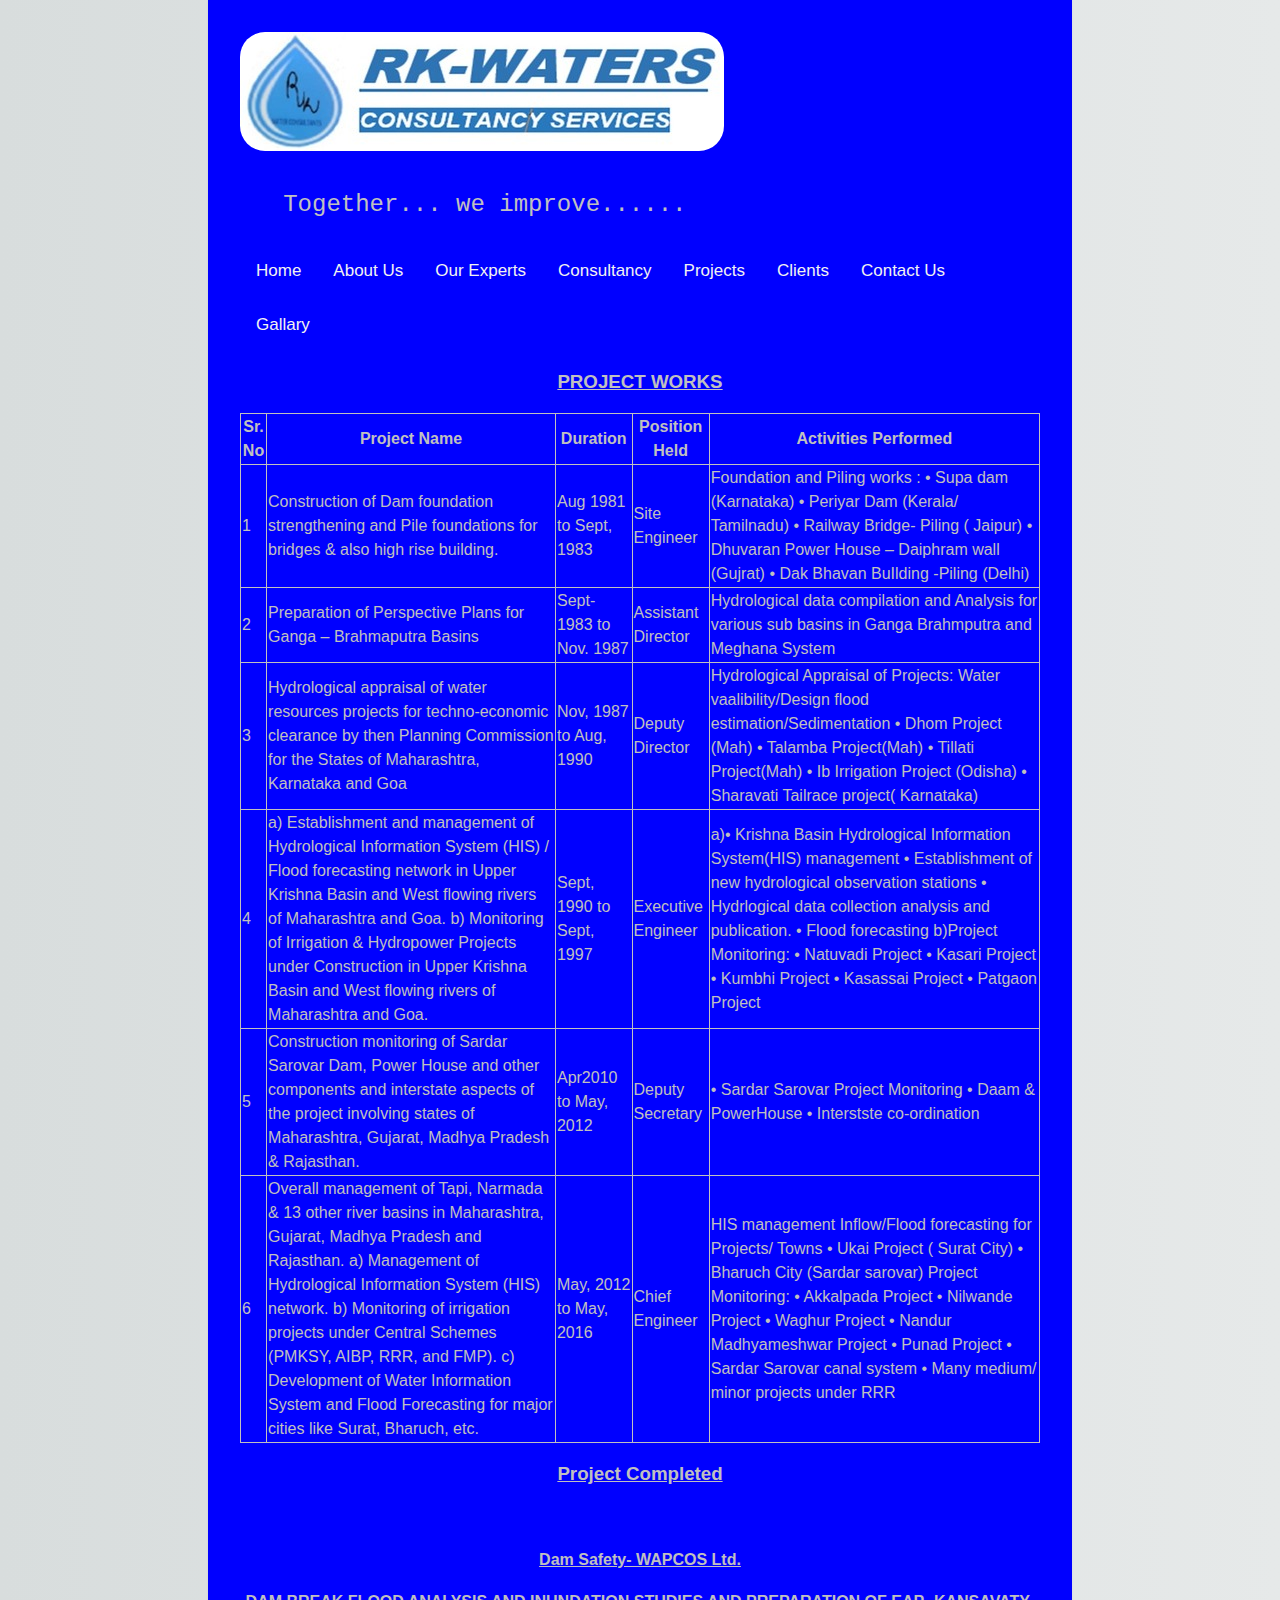
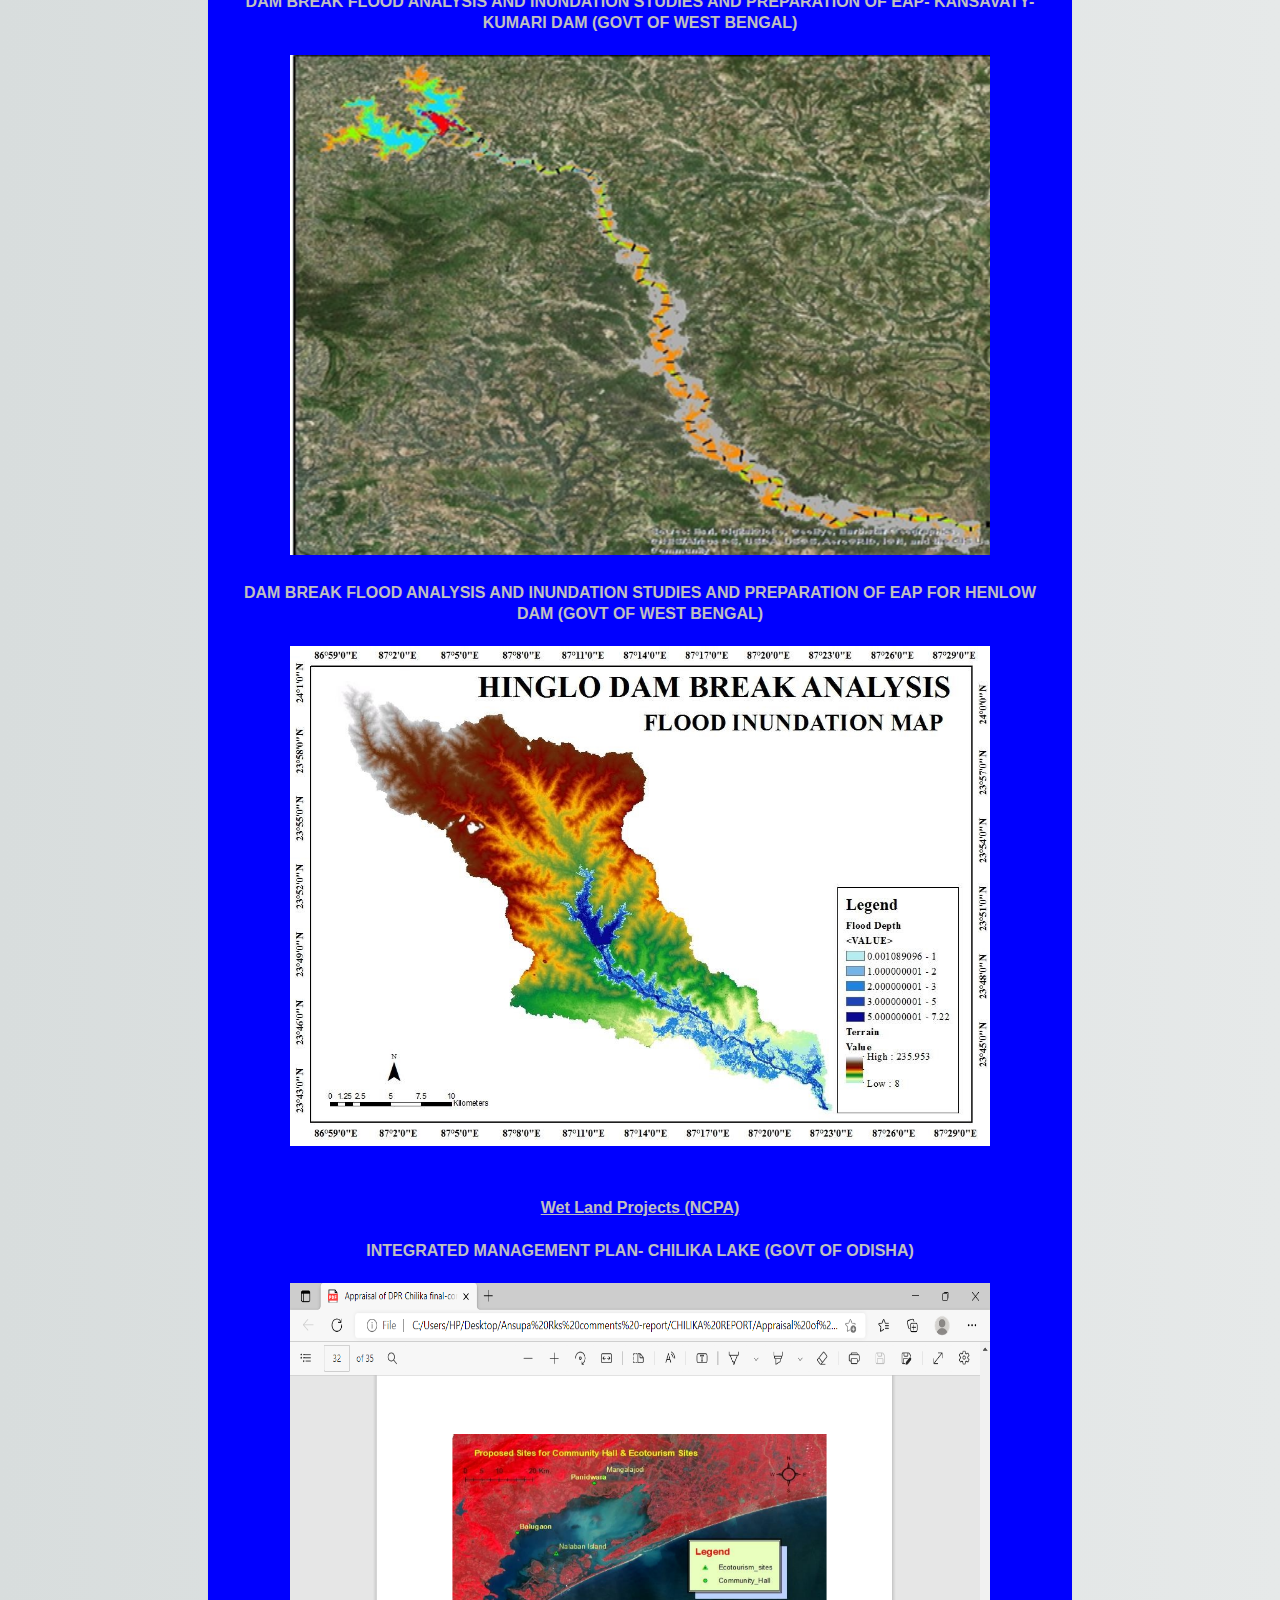
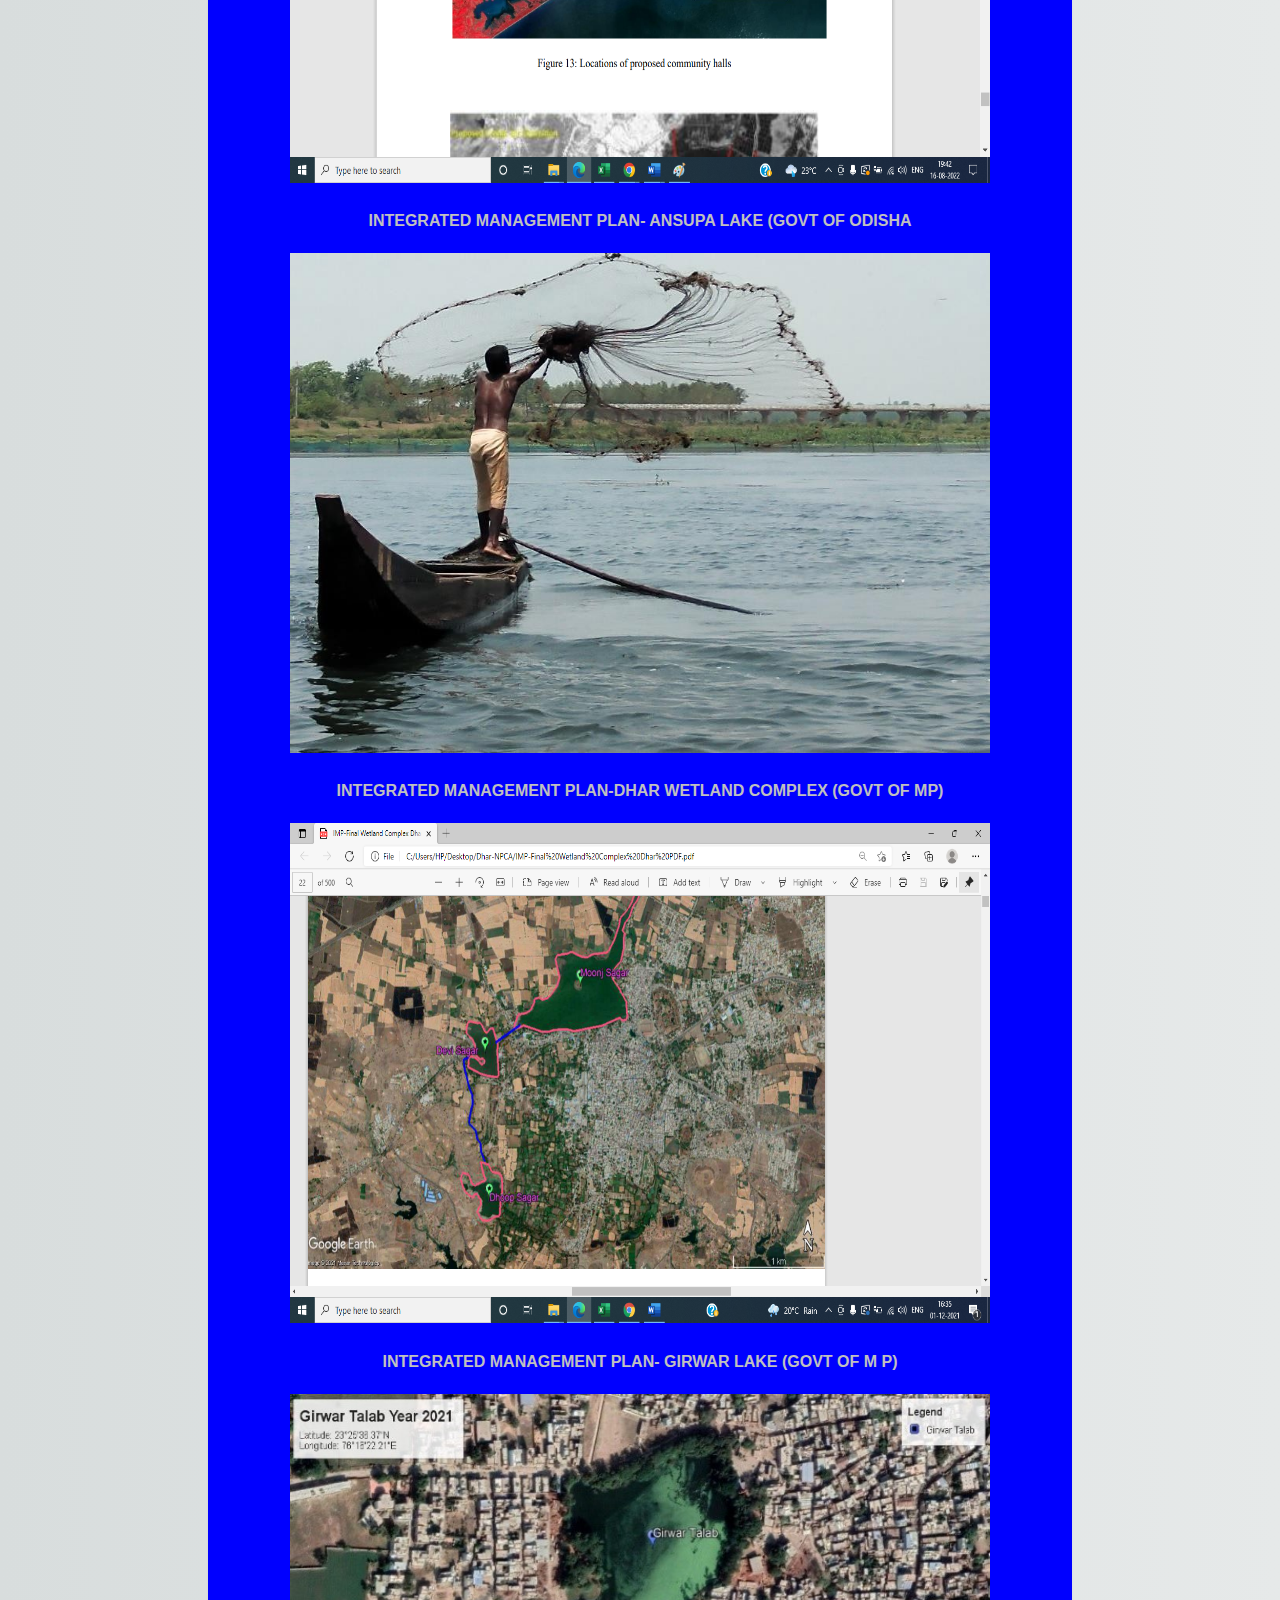
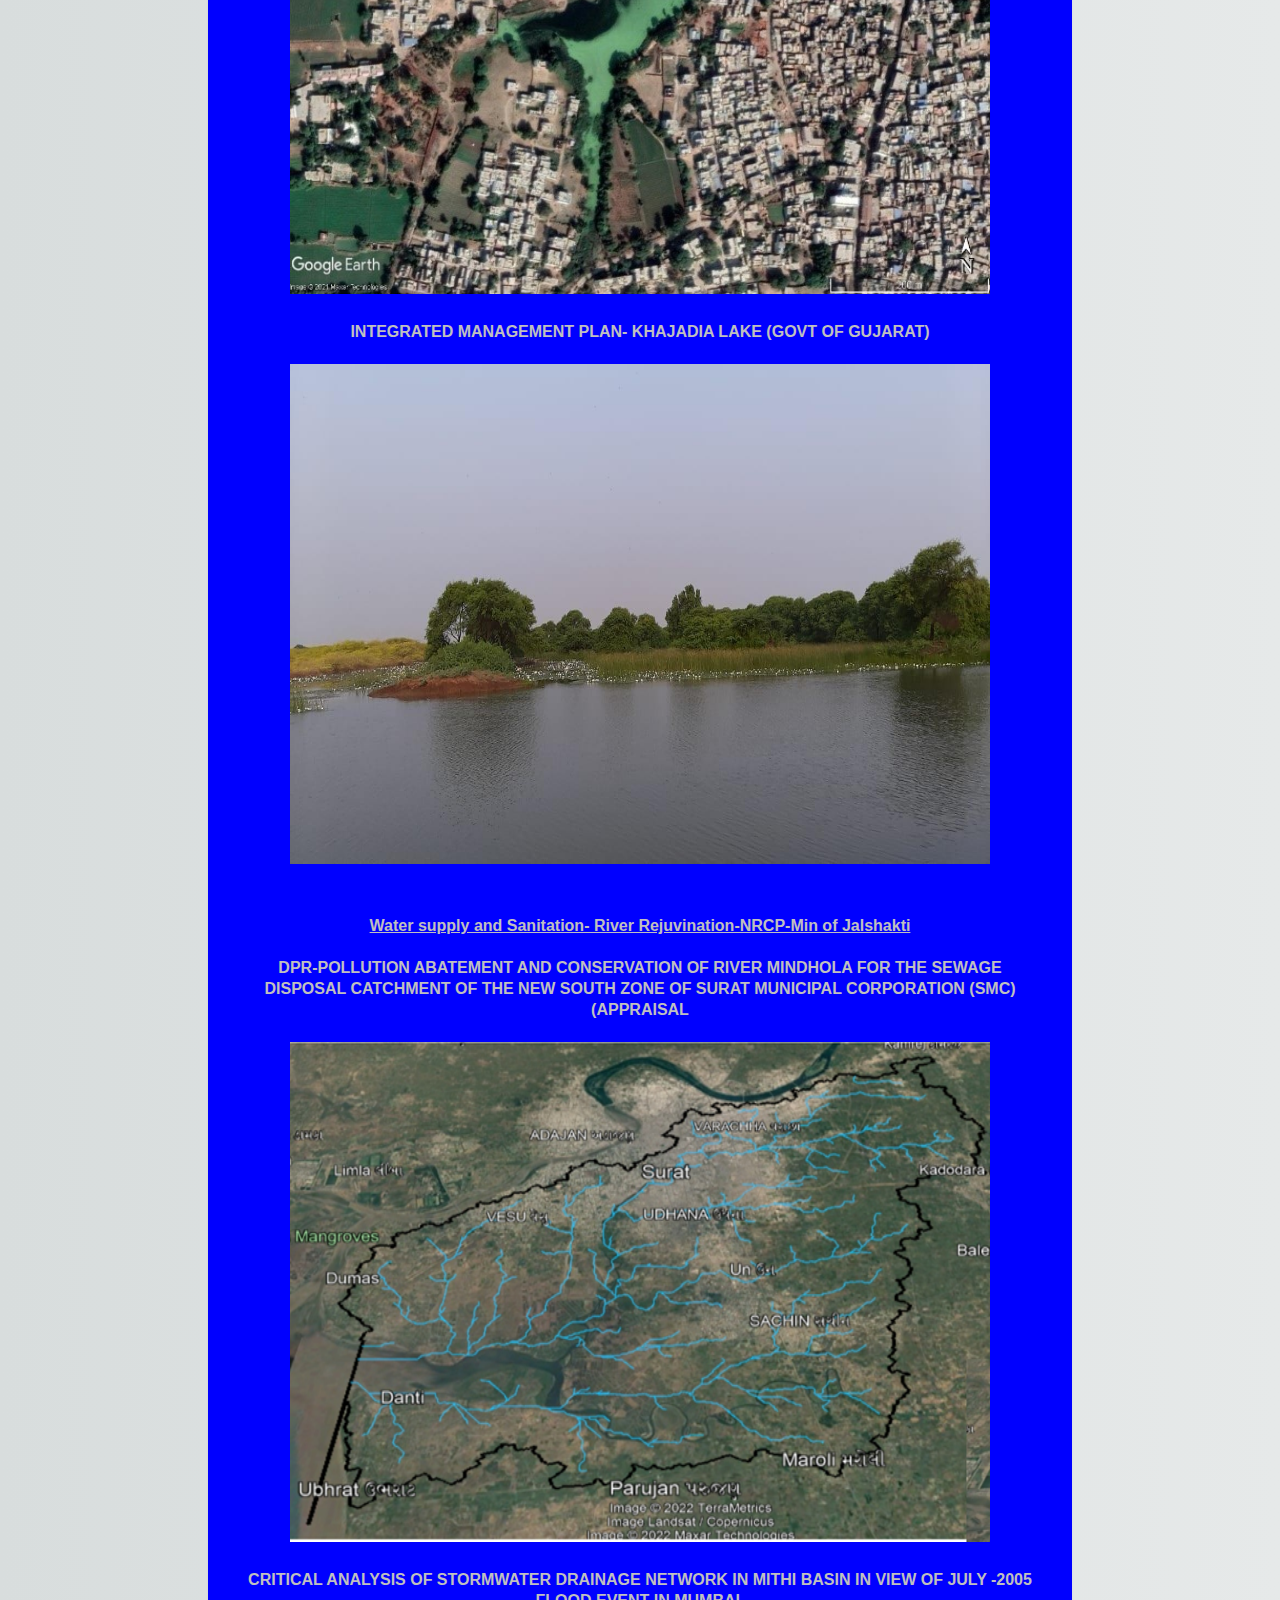
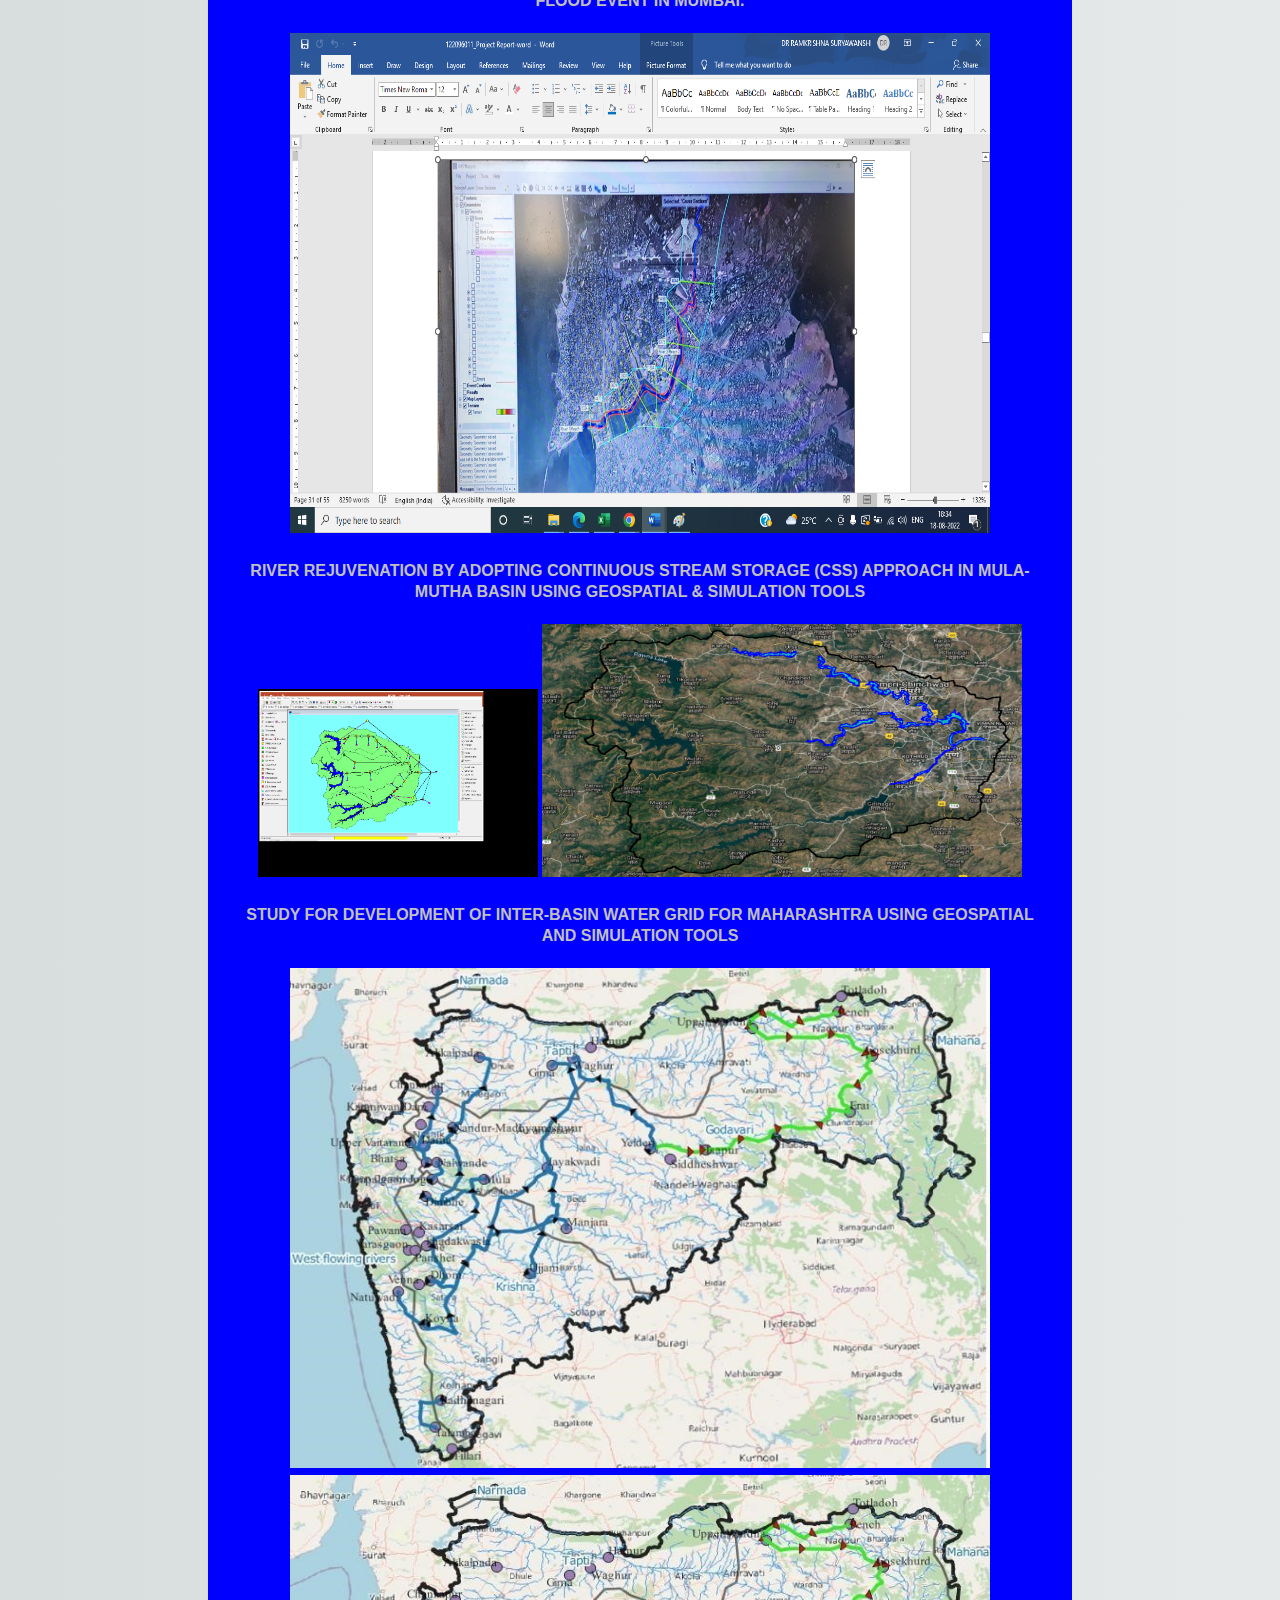
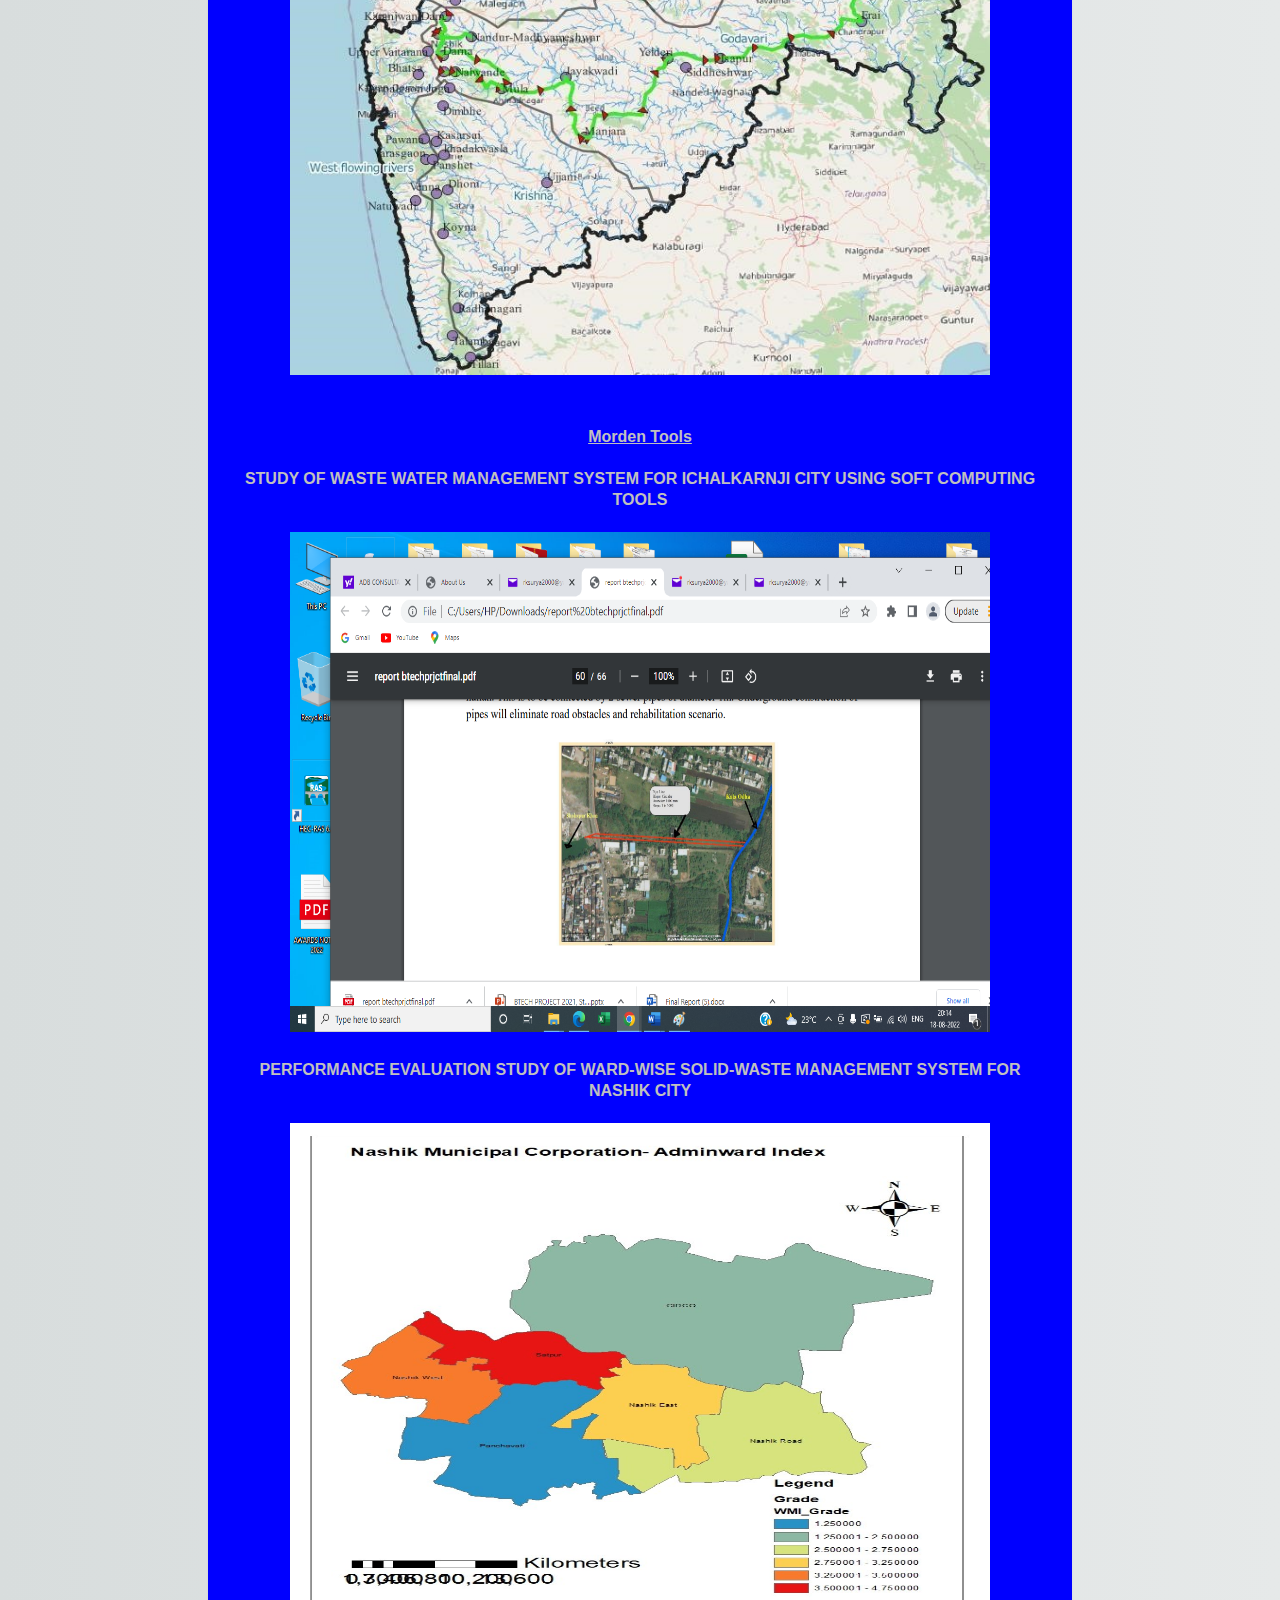
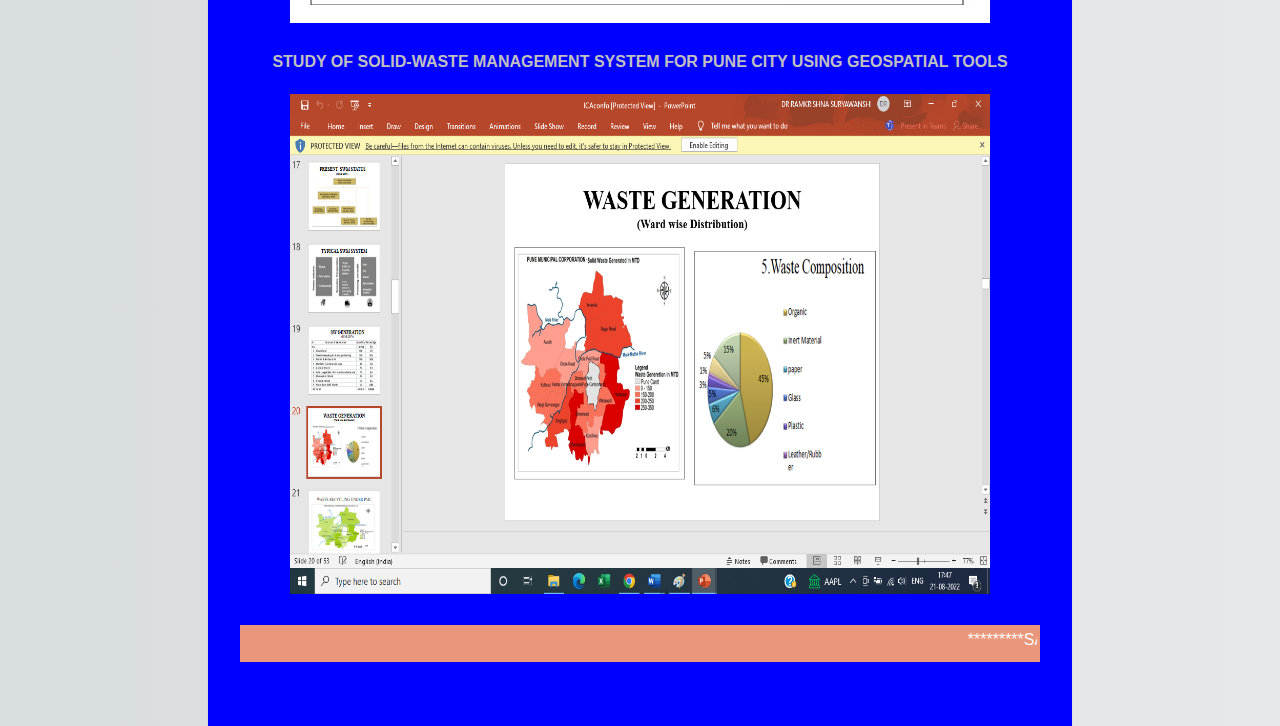
<file: 4.html>
<!DOCTYPE html>
<html>
    
    <head>
        <meta charset="utf-8">
        <meta http-equiv="X-UA-Compatible" content="IE=edge">
        <title>RK-WATERS CONSULTANCY SERVICES</title>
        <link rel="icon" type="image/png" href="images/rkdropnobg.png">
        <meta name="viewport" content="width=device-width, initial-scale=1.0">
        <link rel="stylesheet" href="main.css">
    </head>
    <body>
    <a name="Home"></a>
    <meta name="viewport" content="width=device-width, initial-scale=1">
<style>
body {
  margin: 200;
  font-family: Arial, Helvetica, sans-serif;
}

.topnav {
  overflow: hidden;
}

.topnav a {
  float: left;
  color: #f2f2f2;
  text-align: center;
  padding: 14px 16px;
  text-decoration: none;
  font-size: 17px;
}

.topnav a:hover {
  background-color: #ddd;
  color: rgb(216, 39, 39);
}

.topnav a.active {
  background-color: #04AA6D;
  color: white;
}
</style>
</head>
<body>
  <a id="Projects"></a>  
<div>
  <img class="top" style="border-radius: 25px" src="images/Logorz.jpeg" alt="LOGO" /> 
  <h2  class="top" style="font-family:Times New Roman;" style="font-size:30%; margin-bottom:0em;"><pre>   Together... we improve......</pre></h2>
</div>
  
<div class="topnav"> 
  <a  href="index.html">Home</a>
  <a  href="1.html#About Us">About Us</a>
  <a  href="2.html#Our Experts">Our Experts</a>
  <a  href="3.html#CONSULTANCY">Consultancy</a>
  <a  href="4.html#Projects">Projects</a> 
  <a  href="5.html#Clients">Clients</a>    
  <a  href="6.html#Contact US">Contact Us</a>
  <a  href="7.html#Gallary">Gallary</a>
</div>

    
        <h3 style="text-align: center"><b><u>PROJECT WORKS</u></b></h3>
<div>
        <table style="table-layout:auto ; width: 100%">
          <tr>
            <th>Sr. No</th>
            <th>Project Name</th>
            <th>Duration</th>
            <th>Position Held</th>
            <th>Activities Performed</th>
          </tr>
          <tr>
            <td>1</td>
            <td style="word-wrap: break-word" >Construction of Dam foundation strengthening and Pile foundations for bridges & also high rise building.</td>
            <td>Aug 1981 to Sept, 1983</td>
            <td>Site Engineer</td>
            <td>Foundation and Piling works :
            •	Supa dam (Karnataka)
            •	Periyar Dam (Kerala/ Tamilnadu)
            •	Railway Bridge- Piling    ( Jaipur)
            •	Dhuvaran Power House –
            Daiphram wall (Gujrat)
            •	Dak Bhavan  BuIlding -Piling (Delhi)</td>
          </tr>
          <tr>
            <td>2</td>
            <td>Preparation of Perspective Plans for Ganga – Brahmaputra Basins</td>
            <td>Sept-1983 to Nov. 1987</td>
            <td>Assistant Director</td>
            <td style="word-wrap: break-word">Hydrological data compilation and  
            Analysis for various sub basins in Ganga  
            Brahmputra and Meghana System</td>
          </tr>
           <tr>
            <td>3</td>
            <td style="word-wrap: break-word">Hydrological appraisal of water resources projects for techno-economic clearance by then Planning Commission for the States of Maharashtra, Karnataka and Goa</td>
            <td>Nov, 1987 to Aug, 1990</td>
            <td>Deputy Director</td>
            <td style="word-wrap: break-word">Hydrological Appraisal of Projects:
            Water vaalibility/Design flood estimation/Sedimentation
            •	Dhom Project (Mah)
            •	Talamba  Project(Mah)
            •	Tillati Project(Mah)
            •	Ib Irrigation Project (Odisha)
            •	Sharavati Tailrace project( Karnataka)</td>
           </tr>
            <tr>
            <td>4</td>
            <td style="word-wrap: break-word">a)	Establishment and management of Hydrological Information System (HIS) / Flood forecasting network in Upper Krishna Basin and West flowing rivers of Maharashtra and Goa.
            b)	Monitoring of Irrigation & Hydropower Projects under Construction in Upper Krishna Basin and West flowing rivers of Maharashtra and Goa.</td>
            <td>Sept, 1990 to Sept, 1997</td>
            <td>Executive Engineer</td>
            <td style="word-wrap: break-word">a)•	Krishna Basin Hydrological Information System(HIS)  management
            •	Establishment of new hydrological observation stations
            •	Hydrlogical data collection analysis and publication.
            •	Flood forecasting
            b)Project Monitoring:
            •	Natuvadi Project
            •	Kasari Project
            •	Kumbhi Project
            •	Kasassai Project
            •	Patgaon Project</td>
            </tr>
            <tr>
            <td>5</td>
            <td style="word-wrap: break-word">Construction monitoring of Sardar Sarovar Dam, Power House and other components and interstate aspects of the project involving states of Maharashtra, Gujarat, Madhya Pradesh & Rajasthan.</td>
            <td>Apr2010 to May, 2012</td>
            <td>Deputy Secretary</td>
            <td>•	Sardar Sarovar Project Monitoring
            •	Daam & PowerHouse 
            •	Interstste co-ordination</td>
            </tr>
            <tr>
            <td>6</td>
            <td style="word-wrap: break-word">Overall management of Tapi, Narmada & 13 other river basins in Maharashtra, Gujarat, Madhya Pradesh and Rajasthan. 
            a)	Management of Hydrological Information System (HIS) network.
            b)	Monitoring of irrigation projects under Central Schemes (PMKSY, AIBP, RRR, and FMP).
            c)	Development of Water Information System and Flood Forecasting for major cities like Surat, Bharuch, etc. 
            </td>
            <td>May, 2012 to May, 2016</td>
            <td>Chief Engineer</td>
            <td style="word-wrap: break-word">HIS management
             Inflow/Flood forecasting for  Projects/ Towns
            •	Ukai Project ( Surat City)
            •	Bharuch City (Sardar sarovar)
            Project Monitoring:
            •	Akkalpada Project
            •	Nilwande Project
            •	Waghur Project
            •	Nandur Madhyameshwar Project
            •	Punad Project
            •	Sardar Sarovar canal system
            •	Many medium/ minor  projects under RRR
            </td>
            </tr>
        </table>
</div>
        <h3 align="center"><b><u>Project Completed</u></b></h3>
    <br>    
        <h4 align="center"><b><u>Dam Safety- WAPCOS Ltd.</u></b></h4>
 <center>
        <h4><b>DAM BREAK FLOOD ANALYSIS AND INUNDATION STUDIES AND PREPARATION OF
EAP- KANSAVATY-KUMARI DAM (GOVT OF WEST BENGAL)</b></h4>
        <img src=
        "images/KKD.png"width="700"
               height="500">
        </center>
     <center>
        <h4><b>DAM BREAK FLOOD ANALYSIS AND INUNDATION STUDIES AND PREPARATION OF
EAP FOR HENLOW DAM (GOVT OF WEST BENGAL)</b></h4>
        <img src=
        "images/hinglow.jpg"width="700"
               height="500">
        </center>
    <br>
    <h4 align="center"><b><u>Wet Land Projects (NCPA)</u></b></h4>
     <center>
        <h4><b>INTEGRATED MANAGEMENT PLAN- CHILIKA LAKE (GOVT OF ODISHA)</b></h4>
        <img src=
        "images/Chilika.png"width="700"
               height="500">
        </center>
     <center>
        <h4><b>INTEGRATED MANAGEMENT PLAN- ANSUPA LAKE (GOVT OF ODISHA</b></h4>
        <img src=
        "images/ansupa.jpg"width="700"
               height="500">
        </center>
     <center>
        <h4><b>INTEGRATED MANAGEMENT PLAN-DHAR WETLAND COMPLEX (GOVT OF MP)</b></h4>
        <img src=
        "images/dhar.png"width="700"
               height="500">
        </center>
     <center>
        <h4><b>INTEGRATED MANAGEMENT PLAN- GIRWAR LAKE (GOVT OF M P)</b></h4>
        <img src=
        "images/girwar.jpg"width="700"
               height="500">
        </center>
     <center>
        <h4><b>INTEGRATED MANAGEMENT PLAN- KHAJADIA LAKE (GOVT OF GUJARAT)</b></h4>
        <img src=
        "images/gujrat.jpg"width="700"
               height="500">
        </center>
    <br>
    <h4 align="center"><b><u>Water supply and Sanitation- River Rejuvination-NRCP-Min of Jalshakti</u></b></h4>
        <center>
        <h4><b>DPR-POLLUTION ABATEMENT AND CONSERVATION OF RIVER MINDHOLA FOR THE SEWAGE DISPOSAL CATCHMENT OF THE NEW SOUTH ZONE OF SURAT MUNICIPAL CORPORATION (SMC)(APPRAISAL</b></h4>
        <img src="images/surat.png"width="700"
               height="500">
        </center>
     <center>
        <h4><b>CRITICAL ANALYSIS OF STORMWATER DRAINAGE NETWORK IN MITHI BASIN IN VIEW OF JULY -2005 FLOOD EVENT IN MUMBAI.</b></h4>
        <img src="images/mithi.png"width="700"
               height="500">
        </center>
     <center>
        <h4><b>RIVER REJUVENATION BY ADOPTING CONTINUOUS STREAM STORAGE (CSS) APPROACH IN MULA- MUTHA BASIN USING GEOSPATIAL & SIMULATION TOOLS</b></h4>
        <img src="images/mula-m.png" width=35%>
        <img src="images/mula-s.png" width=60%>
        </center>
     <center>
        <h4><b>STUDY FOR DEVELOPMENT OF INTER-BASIN WATER GRID FOR MAHARASHTRA USING GEOSPATIAL AND SIMULATION TOOLS</b></h4>
        <img src="images/maha1.jpg"width="700"
               height="500">
        <img src="images/maha2.jpg"width="700"
               height="500">
         </center>
      <br>
        <h4 align="center"><b><u>Morden Tools</u></b></h4>
        <center>
        <h4><b>STUDY OF WASTE WATER MANAGEMENT SYSTEM FOR ICHALKARNJI CITY USING SOFT COMPUTING TOOLS</b></h4>
        <img src="images/ichal.png"width="700" height="500">
        </center>
     <center>
        <h4><b>PERFORMANCE EVALUATION STUDY OF WARD-WISE SOLID-WASTE MANAGEMENT SYSTEM FOR NASHIK CITY</b></h4>
        <img src="images/nashik.jpg"width="700" height="500">
        </center>
         <center>
        <h4><b>STUDY OF SOLID-WASTE MANAGEMENT SYSTEM FOR PUNE CITY USING GEOSPATIAL TOOLS</b></h4>
        <img src="images/punec.png"width="700" height="500">
        </center>

    <br>
<!-- Footer -->
<div>
                <style>
                .all-browsers {
                  margin: 0;
                  padding: 5px;
                  background-color: lightgray;
                }

                .all-browsers > h1, .browser {
                  margin: 10px;
                  padding: 5px;
                }

                .browser {
                  background: white;
                }

                .browser > h2, p {
                  margin: 4px;
                  font-size: 90%;
                }

                footer {
                  text-align: center;
                  padding: 3px;
                  background-color: DarkSalmon;
                  color: white;
                }
                </style>  
			<footer id="footer">
			<marquee width="100%" direction="left" height="100%">
            *********SAVE WATER ! SAVE SOIL !! CLEAN ENVIORMENT !!! CALL US +91-9879200530********
            </marquee>
			</footer>
</div>
    </body>
</html>
</file>
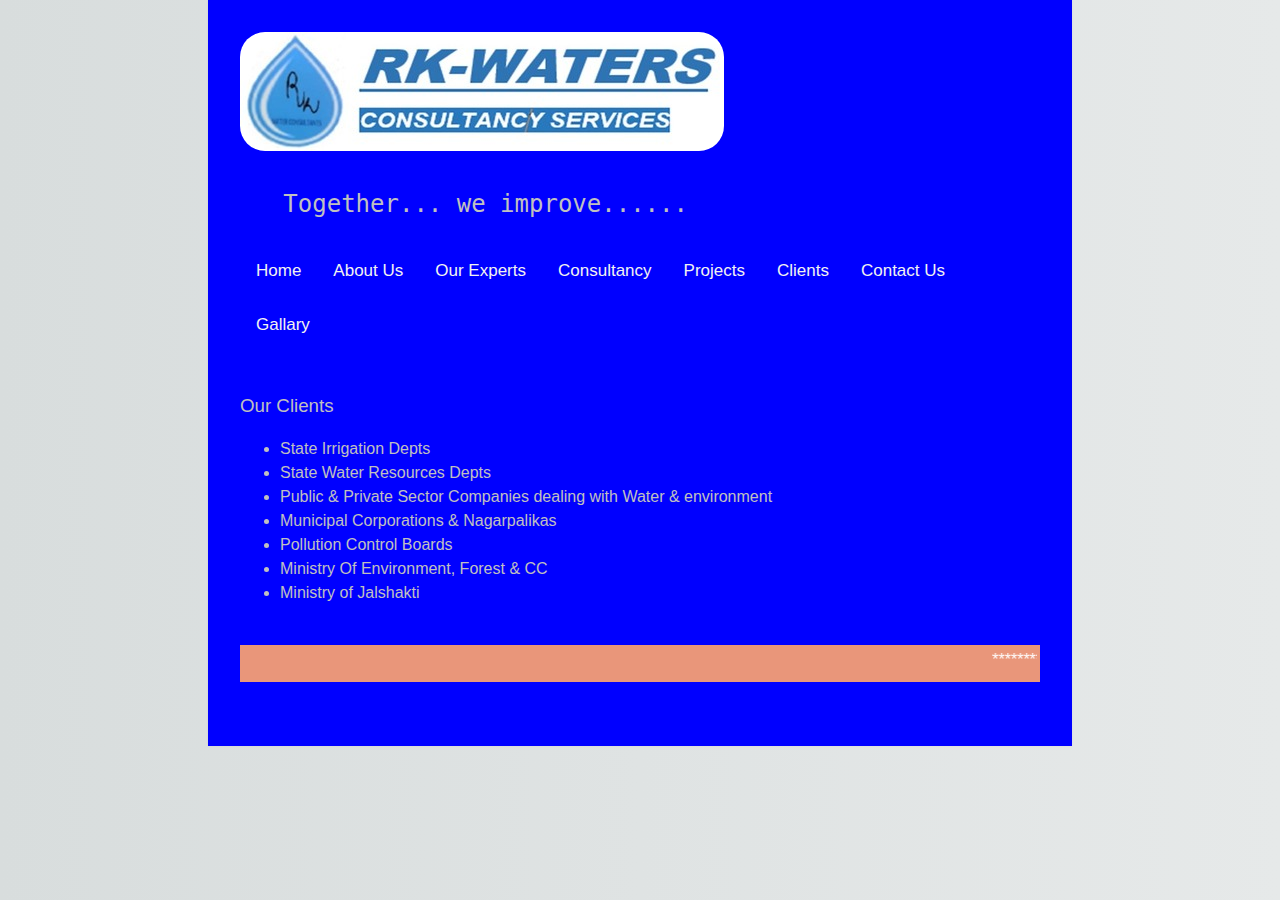
<file: 5.html>
<!DOCTYPE html>
<html>
    
    <head>
        <meta charset="utf-8">
        <meta http-equiv="X-UA-Compatible" content="IE=edge">
        <title>RK-WATERS CONSULTANCY SERVICES</title>
        <link rel="icon" type="image/png" href="images/rkdropnobg.png">
        <meta name="viewport" content="width=device-width, initial-scale=1.0">
        <link rel="stylesheet" href="main.css">
    </head>
    <body>
    <a name="Home"></a>
    <meta name="viewport" content="width=device-width, initial-scale=1">
<style>
body {
  margin: 200;
  font-family: Arial, Helvetica, sans-serif;
}

.topnav {
  overflow: hidden;
}

.topnav a {
  float: left;
  color: #f2f2f2;
  text-align: center;
  padding: 14px 16px;
  text-decoration: none;
  font-size: 17px;
}

.topnav a:hover {
  background-color: #ddd;
  color: rgb(216, 39, 39);
}

.topnav a.active {
  background-color: #04AA6D;
  color: white;
}
</style>
</head>
<body>
  <a id="Clients"></a>  
<div>
  <img class="top" style="border-radius: 25px" src="images/Logorz.jpeg" alt="LOGO" /> 
  <h2  class="top" style="font-family:Times New Roman;" style="font-size:30%; margin-bottom:0em;"><pre>   Together... we improve......</pre></h2>
</div>
  
<div class="topnav"> 
  <a  href="index.html">Home</a>
  <a  href="1.html#About Us">About Us</a>
  <a  href="2.html#Our Experts">Our Experts</a>
  <a  href="3.html#CONSULTANCY">Consultancy</a>
  <a  href="4.html#Projects">Projects</a> 
  <a  href="5.html#Clients">Clients</a>    
  <a  href="6.html#Contact US">Contact Us</a>
  <a  href="7.html#Gallary">Gallary</a>
</div>
        <br> 
<h3>Our Clients</h3>

         <ul>
             <li>State Irrigation Depts</li>
             <li>State Water Resources Depts</li>
             <li>Public & Private Sector Companies  dealing with Water & environment</li>
             <li>Municipal Corporations & Nagarpalikas</li>
             <li>Pollution Control Boards</li>
             <li>Ministry Of Environment, Forest & CC</li>
             <li>Ministry of Jalshakti</li>
         </ul>
        <br>

<!-- Footer -->
<div>
                <style>
                .all-browsers {
                  margin: 0;
                  padding: 5px;
                  background-color: lightgray;
                }

                .all-browsers > h1, .browser {
                  margin: 10px;
                  padding: 5px;
                }

                .browser {
                  background: white;
                }

                .browser > h2, p {
                  margin: 4px;
                  font-size: 90%;
                }

                footer {
                  text-align: center;
                  padding: 3px;
                  background-color: DarkSalmon;
                  color: white;
                }
                </style>  
			<footer id="footer">
			<marquee width="100%" direction="left" height="100%">
            *********SAVE WATER ! SAVE SOIL !! CLEAN ENVIORMENT !!! CALL US +91-9879200530********
            </marquee>
			</footer>
</div>
    </body>
</html>
</file>
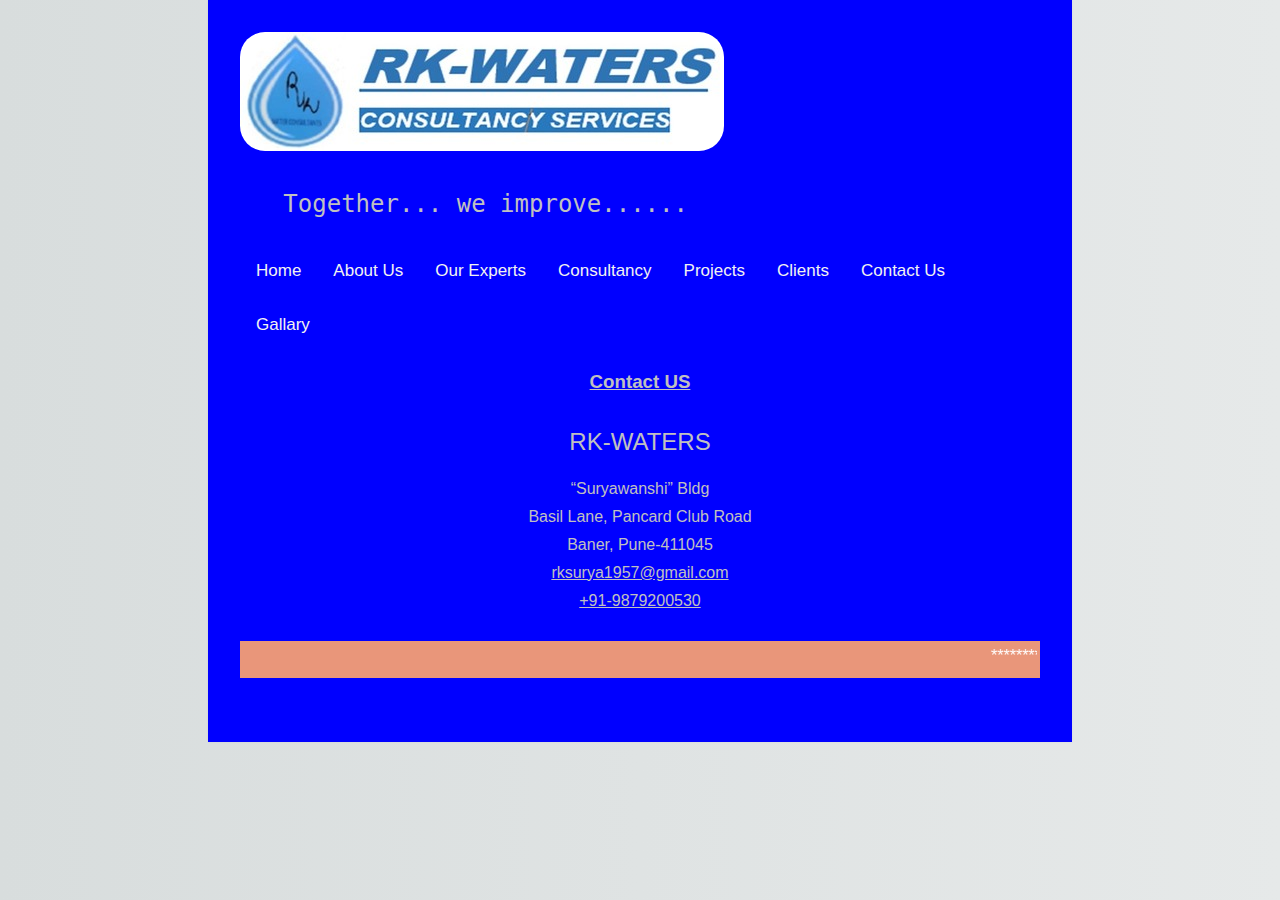
<file: 6.html>
<!DOCTYPE html>
<html>
    
    <head>
        <meta charset="utf-8">
        <meta http-equiv="X-UA-Compatible" content="IE=edge">
        <title>RK-WATERS CONSULTANCY SERVICES</title>
        <link rel="icon" type="image/png" href="images/rkdropnobg.png">
        <meta name="viewport" content="width=device-width, initial-scale=1.0">
        <link rel="stylesheet" href="main.css">
    </head>
    <body>
    <a name="Home"></a>
    <meta name="viewport" content="width=device-width, initial-scale=1">
<style>
body {
  margin: 200;
  font-family: Arial, Helvetica, sans-serif;
}

.topnav {
  overflow: hidden;
}

.topnav a {
  float: left;
  color: #f2f2f2;
  text-align: center;
  padding: 14px 16px;
  text-decoration: none;
  font-size: 17px;
}

.topnav a:hover {
  background-color: #ddd;
  color: rgb(216, 39, 39);
}

.topnav a.active {
  background-color: #04AA6D;
  color: white;
}
</style>
</head>
<body>
  <a id="Contact US"></a>  
<div>
  <img class="top" style="border-radius: 25px" src="images/Logorz.jpeg" alt="LOGO" /> 
  <h2  class="top" style="font-family:Times New Roman;" style="font-size:30%; margin-bottom:0em;"><pre>   Together... we improve......</pre></h2>
</div>
  
<div style="font-size: 40%" class="topnav"> 
  <a  href="index.html">Home</a>
  <a  href="1.html#About Us">About Us</a>
  <a  href="2.html#Our Experts">Our Experts</a>
  <a  href="3.html#CONSULTANCY">Consultancy</a>
  <a  href="4.html#Projects">Projects</a> 
  <a  href="5.html#Clients">Clients</a>    
  <a  href="6.html#Contact US">Contact Us</a>
  <a  href="7.html#Gallary">Gallary</a>
    <br>
    <br>
    <br>
    <br>
    <br>
    <br>
    <br>
    <br>
    <br>
    <br>
</div>
<div>
<h3 style="text-align: center"><b><u>Contact US</u></b></h3>
 <h2 style="text-align: center">  RK-WATERS </h2>
   <p style="text-align: center;font-size:100%">                             “Suryawanshi” Bldg</p>
    <p style="text-align: center;font-size:100%">                            Basil Lane, Pancard Club Road</p>
      <p style="text-align: center;font-size:100%">                          Baner, Pune-411045</p>
       <p style="text-align: center;font-size:100%">                         <u>rksurya1957@gmail.com</u></p>
        <p style="text-align: center;font-size:100%">                        <u>+91-9879200530</u></p>
</div>
<br>
<!-- Footer -->
<div>
                <style>
                .all-browsers {
                  margin: 0;
                  padding: 5px;
                  background-color: lightgray;
                }

                .all-browsers > h1, .browser {
                  margin: 10px;
                  padding: 5px;
                }

                .browser {
                  background: white;
                }

                .browser > h2, p {
                  margin: 4px;
                  font-size: 90%;
                }

                footer {
                  text-align: center;
                  padding: 3px;
                  background-color: DarkSalmon;
                  color: white;
                }
                </style>  
			<footer id="footer">
			<marquee width="100%" direction="left" height="100%">
            *********SAVE WATER ! SAVE SOIL !! CLEAN ENVIORMENT !!! CALL US +91-9879200530********
            </marquee>
			</footer>
</div>
    </body>
</html>
</file>
<file: main.css>
html {
    background: #e6e9e9;
    background-image: linear-gradient(270deg, rgb(230, 233, 233) 0%, rgb(216, 221, 221) 100%);
    -webkit-font-smoothing: antialiased;
}

body {
    background: #0000FF;
    box-shadow: 0 0 2px rgba(0, 0, 0, 0.06);
    color: #C0C0C0;
    font-family: "Helvetica Neue", Helvetica, Arial, sans-serif;
    font-size: 16px;
    line-height: 1.5;
    margin: 0 auto;
    max-width: 800px;
    padding: 2em 2em 4em;
}

h1, h2, h3, h4, h5, h6 {
    color: #C0C0C0;
    font-weight: 300;
    line-height: 1.3;
}
table, th, td{
    border: 1px solid #C0C0C0;
    border-collapse: collapse;
}

h2 {
    margin-top: 1.3em;
}

a {
    color: #0083e8;
}

b, strong {
    font-weight: 600;
}

samp {
    display: none;
}

img {
    animation: colorize 2s cubic-bezier(0, 0, .78, .36) 1;
    border: 10px solid #0083e8 (0, 0, 0, 0.12);
    margin: 0px;
    max-width: 95%;
}
.scroll{
    display: block;
    word-wrap: break-word;
    border: none;
    padding:5px;   
    margin-top:0px;
    width: 700px;
    height: 80px;
    overflow: scroll;
}

@keyframes colorize {
    0% {
        -webkit-filter: grayscale(100%);
        filter: grayscale(100%);
    }
    100% {
        -webkit-filter: grayscale(0%);
        filter: grayscale(0%);
    }
}
@media screen and (max-width: 700px) {
    body        
    .topnav{
            width: 100%;
            height: 200px;
            margin: 0px;
            font-size: 10px;
            text-align: center;
    }
    .topnav a{
        width: 110px;
        display: block;    
        font-size: 2px;
        

        } 
    h1, h2, h3, h4, h5, h6 {
            color: #C0C0C0;
            font-weight: 150;
            line-height: 0.8;
        }
    img{
        margin: 0px;
        border-radius: 15px;
        max-width: 80;
    }
    li{
        padding-left: -20%;
    }
  }
</file>
